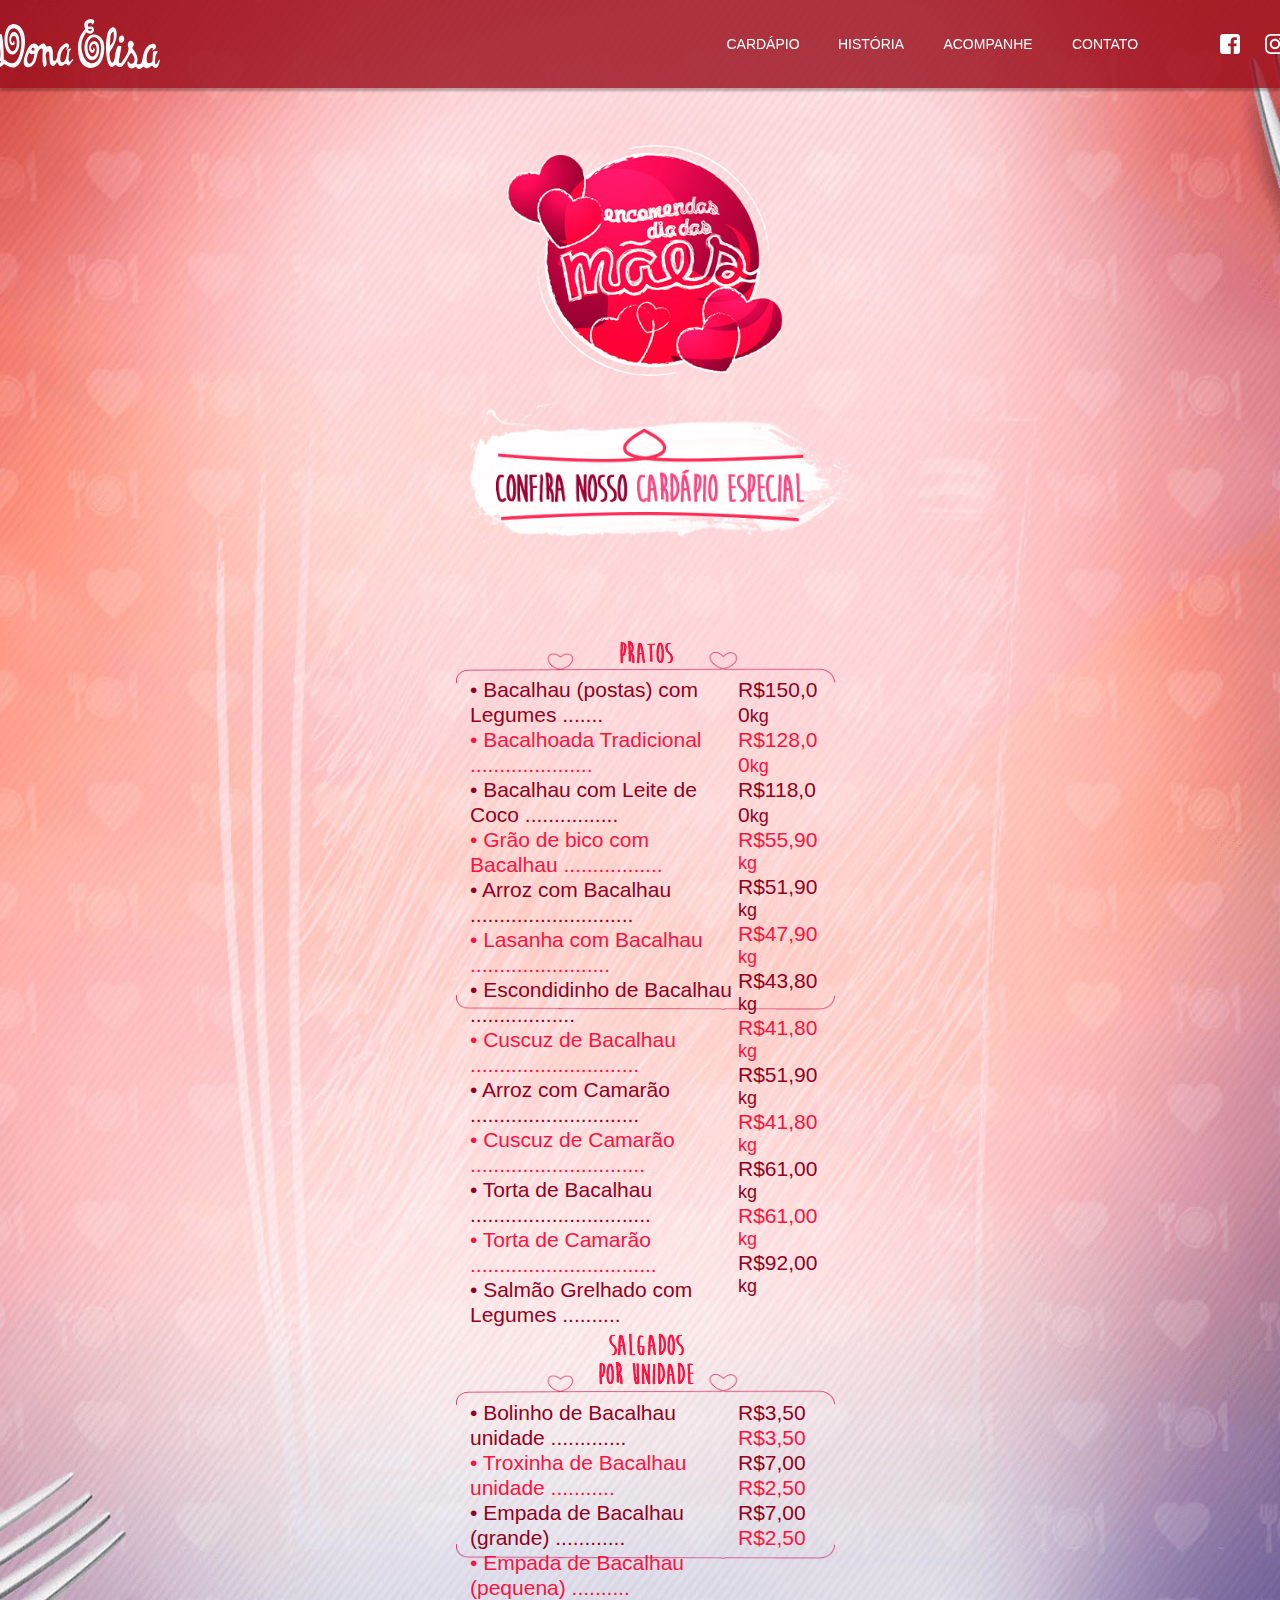
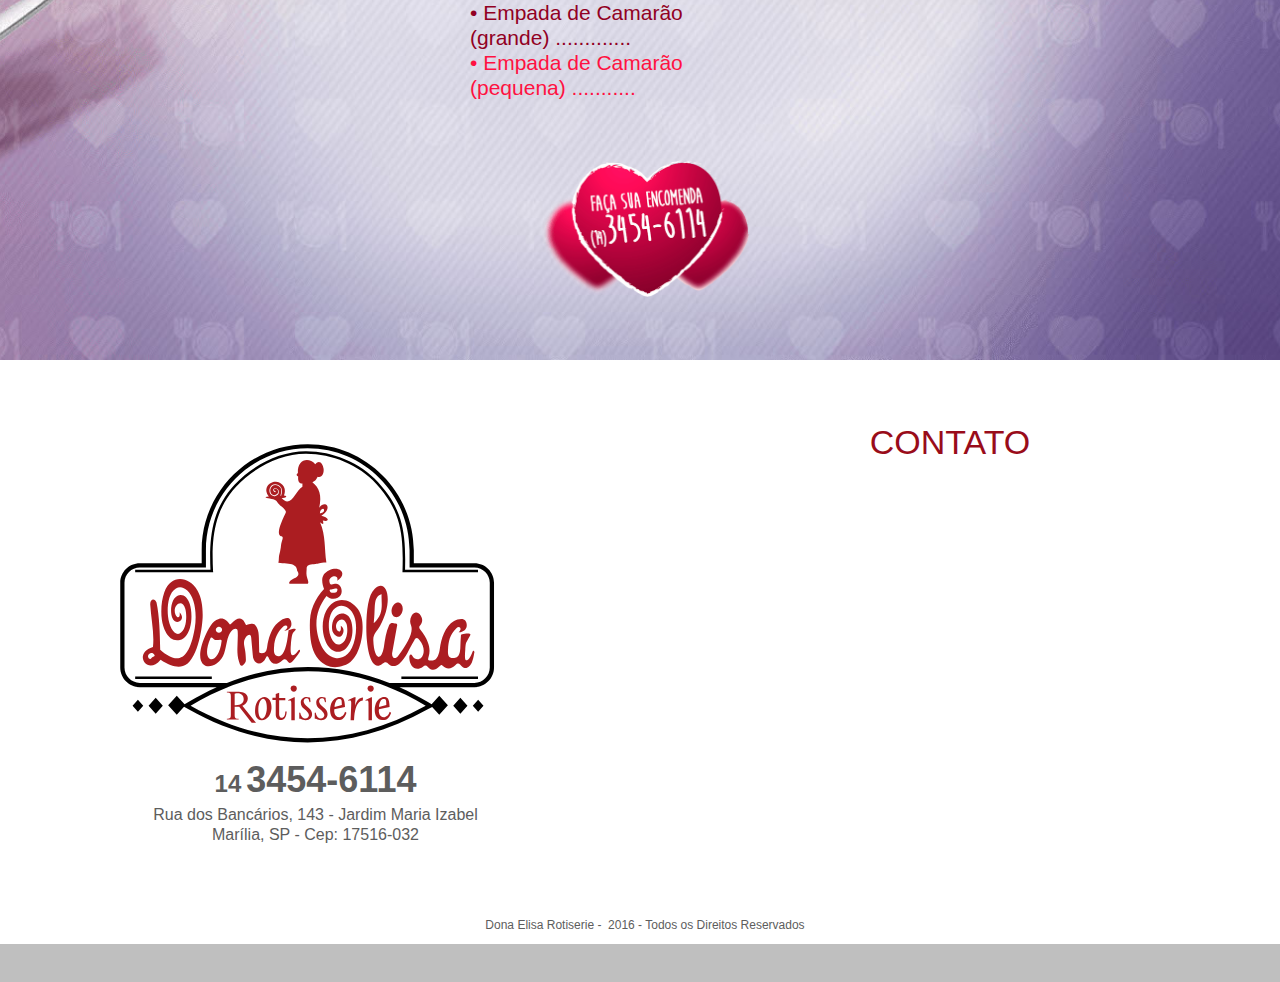
<file: dia-das-maes.html>
<!DOCTYPE html>
<html class="nojs html css_verticalspacer" lang="pt-BR">
 <head>

  <meta http-equiv="Content-type" content="text/html;charset=UTF-8"/>
  <meta name="description" content="Dona Elisa Rotisserie São 25 anos de qualidade, confiança, e respeito por tudo que fazemos."/>
  <meta name="keywords" content="Restaurante em Marília, Dona Elisa, Comida em Marília SP, Restaurantes em Marília SP, Comida Caseira em Marília, Comida Caseira, Refeição, Refeição em Marília SP, Prato feito em Marília SP, Prato Feito, Comer bem, Jantar em Marília, Almoço em Marília SP."/>
  <meta name="generator" content="2018.0.0.379"/>
  
  <script type="text/javascript">
   // Update the 'nojs'/'js' class on the html node
document.documentElement.className = document.documentElement.className.replace(/\bnojs\b/g, 'js');

// Check that all required assets are uploaded and up-to-date
if(typeof Muse == "undefined") window.Muse = {}; window.Muse.assets = {"required":["museutils.js", "museconfig.js", "jquery.watch.js", "jquery.musepolyfill.bgsize.js", "require.js", "dia-das-maes.css"], "outOfDate":[]};
</script>
  
  <link rel="shortcut icon" href="images/a-master-dia-das-maes-favicon.ico?crc=3997014957"/>
  <title>Dia das Mães</title>
  <!-- CSS -->
  <link rel="stylesheet" type="text/css" href="css/site_global.css?crc=444006867"/>
  <link rel="stylesheet" type="text/css" href="css/master_a-master-dia-das-maes.css?crc=3782872603"/>
  <link rel="stylesheet" type="text/css" href="css/dia-das-maes.css?crc=19149759" id="pagesheet"/>
  <!-- IE-only CSS -->
  <!--[if lt IE 9]>
  <link rel="stylesheet" type="text/css" href="css/iefonts_dia-das-maes.css?crc=3952406610"/>
  <![endif]-->
  <!-- Other scripts -->
  <script type="text/javascript">
   var __adobewebfontsappname__ = "muse";
</script>
  <!-- JS includes -->
  <script src="https://webfonts.creativecloud.com/bebas-neue:n4:default;asap:n7,n4:default.js" type="text/javascript"></script>
   </head>
 <body>

  <div class="clearfix" id="page"><!-- group -->
   <a class="anchor_item grpelem" id="home"></a>
   <div class="clearfix grpelem" id="pu9786"><!-- column -->
    <div class="browser_width colelem" id="u9786-bw">
     <div class="museBGSize" id="u9786"><!-- column -->
      <div class="clearfix" id="u9786_align_to_page">
       <div class="clip_frame colelem" id="u9812"><!-- image -->
        <img class="block" id="u9812_img" src="images/selo.png?crc=522044240" alt="" width="276" height="231"/>
       </div>
       <div class="clip_frame colelem" id="u9797"><!-- image -->
        <img class="block" id="u9797_img" src="images/confira-nosso-cardapio.png?crc=4108288767" alt="" width="400" height="194"/>
       </div>
       <div class="clearfix colelem" id="pu9872-4"><!-- group -->
        <img class="grpelem" id="u9872-4" alt="pratos" width="268" height="40" src="images/u9872-4.png?crc=4122218094"/><!-- rasterized frame -->
        <div class="clip_frame grpelem" id="u9882"><!-- image -->
         <img class="block" id="u9882_img" src="images/vector%20smart%20object.png?crc=4123056062" alt="" width="379" height="31"/>
        </div>
       </div>
       <div class="clearfix colelem" id="pu9892"><!-- group -->
        <div class="clip_frame grpelem" id="u9892"><!-- image -->
         <img class="block" id="u9892_img" src="images/vector%20smart%20object%20copy.png?crc=365145469" alt="" width="379" height="15"/>
        </div>
        <div class="clearfix grpelem" id="u9830-28"><!-- content -->
         <p id="u9830-2">• Bacalhau (postas) com&nbsp; Legumes .......</p>
         <p id="u9830-4">• Bacalhoada Tradicional .....................</p>
         <p id="u9830-6">• Bacalhau com Leite de Coco ................</p>
         <p id="u9830-8">• Grão de bico com Bacalhau .................</p>
         <p id="u9830-10">• Arroz com Bacalhau ............................</p>
         <p id="u9830-12">• Lasanha com Bacalhau ........................</p>
         <p id="u9830-14">• Escondidinho de Bacalhau ..................</p>
         <p id="u9830-16">• Cuscuz de Bacalhau .............................</p>
         <p id="u9830-18">• Arroz com Camarão .............................</p>
         <p id="u9830-20">• Cuscuz de Camarão ..............................</p>
         <p id="u9830-22">• Torta de Bacalhau ...............................</p>
         <p id="u9830-24">• Torta de Camarão ................................</p>
         <p id="u9830-26">• Salmão Grelhado com Legumes ..........</p>
        </div>
        <div class="clearfix grpelem" id="u9842-41"><!-- content -->
         <p id="u9842-3"><span id="u9842">R$150,00</span><span id="u9842-2">kg</span></p>
         <p id="u9842-6"><span id="u9842-4">R$128,00</span><span id="u9842-5">kg</span></p>
         <p id="u9842-9"><span id="u9842-7">R$118,00</span><span id="u9842-8">kg</span></p>
         <p id="u9842-12"><span id="u9842-10">R$55,90</span><span id="u9842-11">kg</span></p>
         <p id="u9842-15"><span id="u9842-13">R$51,90</span><span id="u9842-14">kg</span></p>
         <p id="u9842-18"><span id="u9842-16">R$47,90</span><span id="u9842-17">kg</span></p>
         <p id="u9842-21"><span id="u9842-19">R$43,80</span><span id="u9842-20">kg</span></p>
         <p id="u9842-24"><span id="u9842-22">R$41,80</span><span id="u9842-23">kg</span></p>
         <p id="u9842-27"><span id="u9842-25">R$51,90</span><span id="u9842-26">kg</span></p>
         <p id="u9842-30"><span id="u9842-28">R$41,80</span><span id="u9842-29">kg</span></p>
         <p id="u9842-33"><span id="u9842-31">R$61,00</span><span id="u9842-32">kg</span></p>
         <p id="u9842-36"><span id="u9842-34">R$61,00</span><span id="u9842-35">kg</span></p>
         <p id="u9842-39"><span id="u9842-37">R$92,00</span><span id="u9842-38">kg</span></p>
        </div>
       </div>
       <div class="clearfix colelem" id="pu9912-6"><!-- group -->
        <img class="grpelem" id="u9912-6" alt="salgados por unidade" width="268" height="65" src="images/u9912-6.png?crc=407479632"/><!-- rasterized frame -->
        <div class="clip_frame grpelem" id="u9915"><!-- image -->
         <img class="block" id="u9915_img" src="images/vector%20smart%20object.png?crc=4123056062" alt="" width="379" height="31"/>
        </div>
       </div>
       <div class="clearfix colelem" id="pu9863-14"><!-- group -->
        <div class="clearfix grpelem" id="u9863-14"><!-- content -->
         <p id="u9863-2">• Bolinho de Bacalhau unidade .............</p>
         <p id="u9863-4">• Troxinha de Bacalhau unidade ...........</p>
         <p id="u9863-6">• Empada de Bacalhau (grande) ............</p>
         <p id="u9863-8">• Empada de Bacalhau (pequena) ..........</p>
         <p id="u9863-10">• Empada de Camarão (grande) .............</p>
         <p id="u9863-12">• Empada de Camarão (pequena) ...........</p>
        </div>
        <div class="clearfix grpelem" id="u9866-14"><!-- content -->
         <p id="u9866-2">R$3,50</p>
         <p id="u9866-4">R$3,50</p>
         <p id="u9866-6">R$7,00</p>
         <p id="u9866-8">R$2,50</p>
         <p id="u9866-10">R$7,00</p>
         <p id="u9866-12">R$2,50</p>
        </div>
        <div class="clip_frame grpelem" id="u9922"><!-- image -->
         <img class="block" id="u9922_img" src="images/vector%20smart%20object%20copy.png?crc=365145469" alt="" width="379" height="15"/>
        </div>
       </div>
       <div class="clip_frame colelem" id="u9805"><!-- image -->
        <img class="block" id="u9805_img" src="images/coracao-telefone.png?crc=24233648" alt="" width="210" height="137"/>
       </div>
      </div>
     </div>
    </div>
    <div class="clearfix colelem" id="pu9783"><!-- group -->
     <div class="browser_width grpelem" id="u9783-bw">
      <div id="u9783"><!-- group -->
       <div class="clearfix" id="u9783_align_to_page">
        <div class="clearfix grpelem" id="pu9315"><!-- column -->
         <div class="clip_frame colelem" id="u9315"><!-- svg -->
          <img class="svg" id="u9316" src="images/delisa.svg?crc=4180137361" width="388" height="388" alt="" data-mu-svgfallback="images/delisa_poster_.png?crc=14639774"/>
         </div>
         <div class="clearfix colelem" id="u9030-10"><!-- content -->
          <p id="u9030-4"><span id="u9030">14</span><span id="u9030-2"> </span><span id="u9030-3">3454-6114</span></p>
          <p id="u9030-6">Rua dos Bancários, 143 - Jardim Maria Izabel</p>
          <p id="u9030-8">Marília, SP - Cep: 17516-032</p>
         </div>
        </div>
        <a class="nonblock nontext clip_frame grpelem" id="u9093" href="http://mustache.com.br"><!-- image --><img class="block" id="u9093_img" src="images/_mustache_rodape_site_b.png?crc=5940032" alt="" title="Desenvolvido por Mustache" width="35" height="14"/></a>
        <div class="clearfix grpelem" id="pu9034-4"><!-- column -->
         <div class="clearfix colelem" id="u9034-4"><!-- content -->
          <p>CONTATO</p>
         </div>
         <div class="colelem" id="u9029"><!-- custom html -->
          <script type="text/javascript" src="https://form.jotformz.com/jsform/62014404210637"></script>
         </div>
        </div>
       </div>
      </div>
     </div>
     <div class="browser_width grpelem" id="u9317-5-bw">
      <div class="clearfix" id="u9317-5"><!-- content -->
       <p id="u9317">&nbsp;</p>
       <p id="u9317-3">Dona Elisa Rotiserie -&nbsp; 2016 - Todos os Direitos Reservados</p>
      </div>
     </div>
    </div>
   </div>
   <div class="clearfix grpelem" id="pu9014"><!-- group -->
    <div class="browser_width" id="u9014-bw">
     <div class="shadow" id="u9014"><!-- simple frame --></div>
    </div>
    <a class="nonblock nontext clearfix" id="u9262-4" href="index.html#cardapio" title="Cardápio"><!-- content --><p>CARDÁPIO</p></a>
    <a class="nonblock nontext clearfix" id="u9015-4" href="index.html#historia"><!-- content --><p>HISTÓRIA</p></a>
    <a class="nonblock nontext clearfix" id="u9325-4" href="index.html#contato" title="Contato"><!-- content --><p>CONTATO</p></a>
    <a class="nonblock nontext clearfix" id="u9025-4" href="index.html#acompanhe"><!-- content --><p>ACOMPANHE</p></a>
    <a class="nonblock nontext clip_frame" id="u9021" href="https://www.facebook.com/donaelisarotisserie" target="_blank"><!-- svg --><img class="svg" id="u9022" src="images/pasted-svg-803x80.svg?crc=3941394933" width="20" height="20" alt="" title="Facebook" data-mu-svgfallback="images/pasted%20svg%20803x80_poster_.png?crc=379642923"/></a>
    <a class="nonblock nontext clip_frame" id="u9260" href="https://www.instagram.com/donaelisamarilia" target="_blank"><!-- svg --><img class="svg" id="u9261" src="images/pasted-svg-81986x81.svg?crc=3776193992" width="20" height="20" alt="" title="Instagram" data-mu-svgfallback="images/pasted%20svg%2081986x81_poster_.png?crc=4128214048"/></a>
    <a class="nonblock nontext clip_frame" id="u9035" href="index.html"><!-- svg --><img class="svg" id="u9036" src="images/pasted-svg-298831x90.svg?crc=87658142" width="165" height="50" alt="" data-mu-svgfallback="images/pasted%20svg%20298831x90_poster_.png?crc=4164059942"/></a>
   </div>
   <div class="verticalspacer" data-offset-top="0" data-content-above-spacer="2186" data-content-below-spacer="0"></div>
   <div class="browser_width grpelem" id="u9308-bw">
    <div id="u9308"><!-- simple frame --></div>
   </div>
  </div>
  <!-- Other scripts -->
  <script type="text/javascript">
   // Decide weather to suppress missing file error or not based on preference setting
var suppressMissingFileError = false
</script>
  <script type="text/javascript">
   window.Muse.assets.check=function(d){if(!window.Muse.assets.checked){window.Muse.assets.checked=!0;var b={},c=function(a,b){if(window.getComputedStyle){var c=window.getComputedStyle(a,null);return c&&c.getPropertyValue(b)||c&&c[b]||""}if(document.documentElement.currentStyle)return(c=a.currentStyle)&&c[b]||a.style&&a.style[b]||"";return""},a=function(a){if(a.match(/^rgb/))return a=a.replace(/\s+/g,"").match(/([\d\,]+)/gi)[0].split(","),(parseInt(a[0])<<16)+(parseInt(a[1])<<8)+parseInt(a[2]);if(a.match(/^\#/))return parseInt(a.substr(1),
16);return 0},g=function(g){for(var f=document.getElementsByTagName("link"),h=0;h<f.length;h++)if("text/css"==f[h].type){var i=(f[h].href||"").match(/\/?css\/([\w\-]+\.css)\?crc=(\d+)/);if(!i||!i[1]||!i[2])break;b[i[1]]=i[2]}f=document.createElement("div");f.className="version";f.style.cssText="display:none; width:1px; height:1px;";document.getElementsByTagName("body")[0].appendChild(f);for(h=0;h<Muse.assets.required.length;){var i=Muse.assets.required[h],l=i.match(/([\w\-\.]+)\.(\w+)$/),k=l&&l[1]?
l[1]:null,l=l&&l[2]?l[2]:null;switch(l.toLowerCase()){case "css":k=k.replace(/\W/gi,"_").replace(/^([^a-z])/gi,"_$1");f.className+=" "+k;k=a(c(f,"color"));l=a(c(f,"backgroundColor"));k!=0||l!=0?(Muse.assets.required.splice(h,1),"undefined"!=typeof b[i]&&(k!=b[i]>>>24||l!=(b[i]&16777215))&&Muse.assets.outOfDate.push(i)):h++;f.className="version";break;case "js":h++;break;default:throw Error("Unsupported file type: "+l);}}d?d().jquery!="1.8.3"&&Muse.assets.outOfDate.push("jquery-1.8.3.min.js"):Muse.assets.required.push("jquery-1.8.3.min.js");
f.parentNode.removeChild(f);if(Muse.assets.outOfDate.length||Muse.assets.required.length)f="Some files on the server may be missing or incorrect. Clear browser cache and try again. If the problem persists please contact website author.",g&&Muse.assets.outOfDate.length&&(f+="\nOut of date: "+Muse.assets.outOfDate.join(",")),g&&Muse.assets.required.length&&(f+="\nMissing: "+Muse.assets.required.join(",")),suppressMissingFileError?(f+="\nUse SuppressMissingFileError key in AppPrefs.xml to show missing file error pop up.",console.log(f)):alert(f)};location&&location.search&&location.search.match&&location.search.match(/muse_debug/gi)?
setTimeout(function(){g(!0)},5E3):g()}};
var muse_init=function(){require.config({baseUrl:""});require(["jquery","museutils","whatinput","jquery.musepolyfill.bgsize","jquery.watch"],function(d){var $ = d;$(document).ready(function(){try{
window.Muse.assets.check($);/* body */
Muse.Utils.transformMarkupToFixBrowserProblemsPreInit();/* body */
Muse.Utils.prepHyperlinks(true);/* body */
Muse.Utils.resizeHeight('.browser_width');/* resize height */
Muse.Utils.requestAnimationFrame(function() { $('body').addClass('initialized'); });/* mark body as initialized */
Muse.Utils.makeButtonsVisibleAfterSettingMinWidth();/* body */
Muse.Utils.fullPage('#page');/* 100% height page */
Muse.Utils.showWidgetsWhenReady();/* body */
Muse.Utils.transformMarkupToFixBrowserProblems();/* body */
}catch(b){if(b&&"function"==typeof b.notify?b.notify():Muse.Assert.fail("Error calling selector function: "+b),false)throw b;}})})};

</script>
  <!-- RequireJS script -->
  <script src="scripts/require.js?crc=4157109226" type="text/javascript" async data-main="scripts/museconfig.js?crc=4153641093" onload="if (requirejs) requirejs.onError = function(requireType, requireModule) { if (requireType && requireType.toString && requireType.toString().indexOf && 0 <= requireType.toString().indexOf('#scripterror')) window.Muse.assets.check(); }" onerror="window.Muse.assets.check();"></script>
   </body>
</html>
</file>
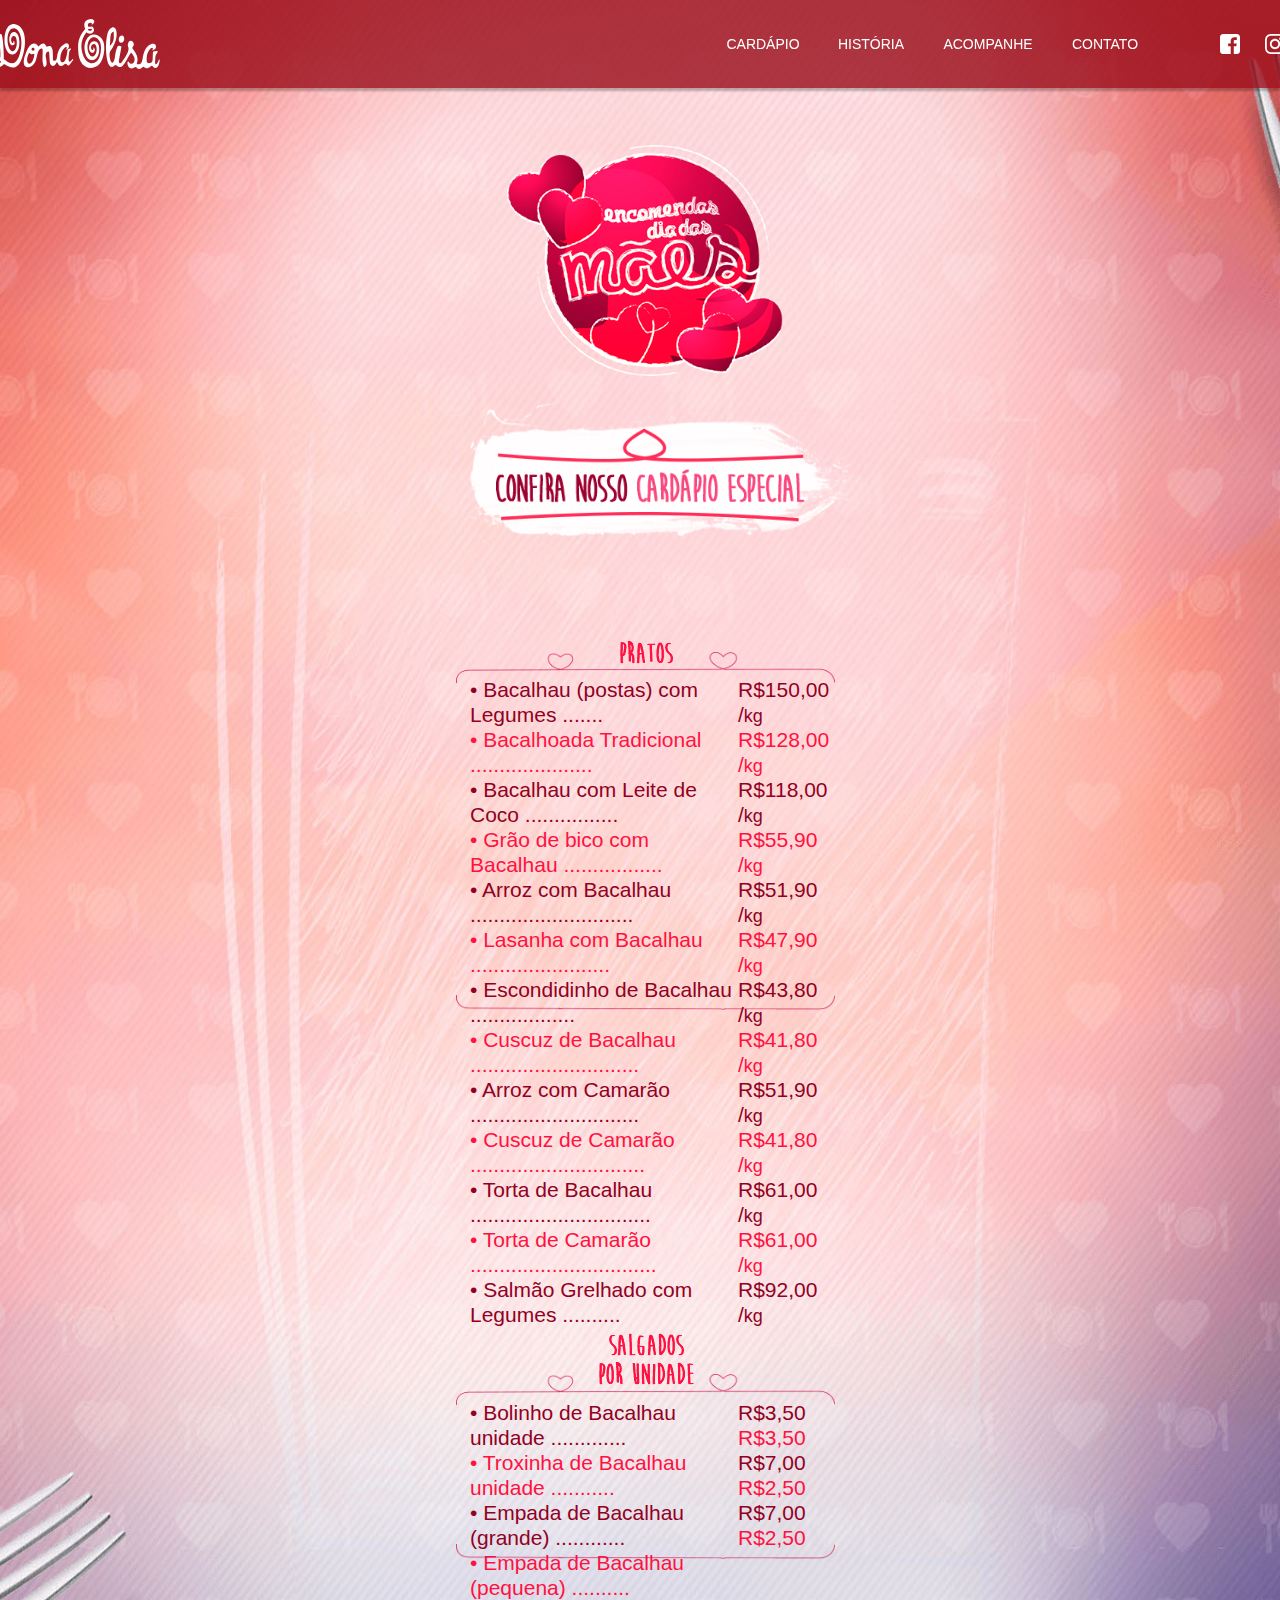
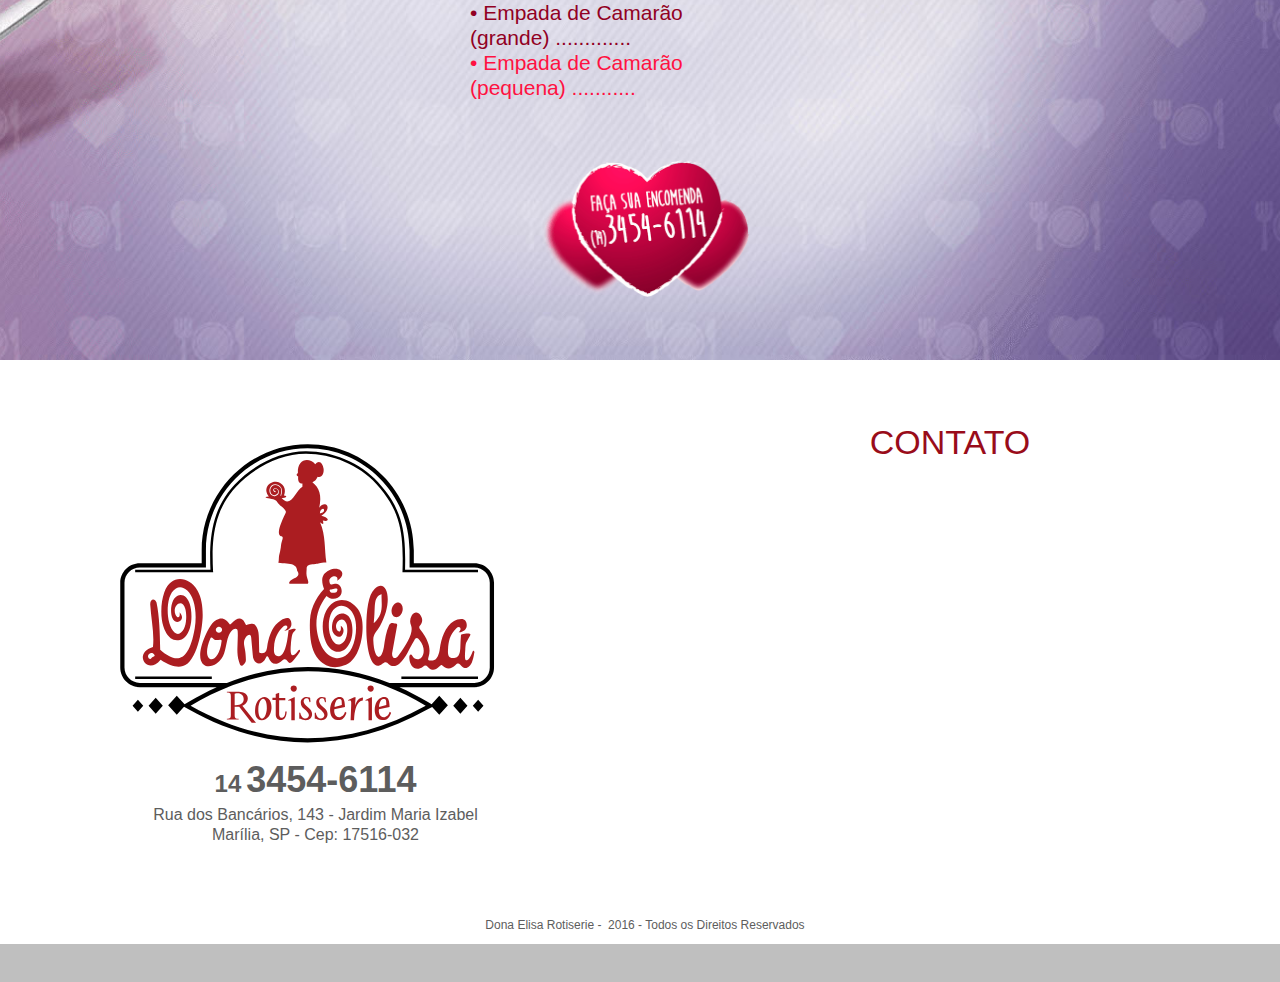
<file: diadasmaes.html>
<!DOCTYPE html>
<html class="nojs html css_verticalspacer" lang="pt-BR">
 <head>

  <meta http-equiv="Content-type" content="text/html;charset=UTF-8"/>
  <meta name="description" content="Dona Elisa Rotisserie São 25 anos de qualidade, confiança, e respeito por tudo que fazemos."/>
  <meta name="keywords" content="Restaurante em Marília, Dona Elisa, Comida em Marília SP, Restaurantes em Marília SP, Comida Caseira em Marília, Comida Caseira, Refeição, Refeição em Marília SP, Prato feito em Marília SP, Prato Feito, Comer bem, Jantar em Marília, Almoço em Marília SP."/>
  <meta name="generator" content="2018.0.0.379"/>
  
  <script type="text/javascript">
   // Update the 'nojs'/'js' class on the html node
document.documentElement.className = document.documentElement.className.replace(/\bnojs\b/g, 'js');

// Check that all required assets are uploaded and up-to-date
if(typeof Muse == "undefined") window.Muse = {}; window.Muse.assets = {"required":["museutils.js", "museconfig.js", "jquery.musepolyfill.bgsize.js", "jquery.watch.js", "require.js", "diadasmaes.css"], "outOfDate":[]};
</script>
  
  <link rel="shortcut icon" href="images/a-master-dia-das-maes-favicon.ico?crc=3997014957"/>
  <title>Dia das Mães</title>
  <!-- CSS -->
  <link rel="stylesheet" type="text/css" href="css/site_global.css?crc=444006867"/>
  <link rel="stylesheet" type="text/css" href="css/master_a-master-dia-das-maes.css?crc=3957348161"/>
  <link rel="stylesheet" type="text/css" href="css/diadasmaes.css?crc=314017743" id="pagesheet"/>
  <!-- IE-only CSS -->
  <!--[if lt IE 9]>
  <link rel="stylesheet" type="text/css" href="css/iefonts_diadasmaes.css?crc=3952406610"/>
  <![endif]-->
  <!-- Other scripts -->
  <script type="text/javascript">
   var __adobewebfontsappname__ = "muse";
</script>
  <!-- JS includes -->
  <script src="https://webfonts.creativecloud.com/asap:n7,n4:default;bebas-neue:n4:default.js" type="text/javascript"></script>
   </head>
 <body>

  <div class="clearfix" id="page"><!-- group -->
   <a class="anchor_item grpelem" id="home"></a>
   <div class="clearfix grpelem" id="pu9786"><!-- column -->
    <div class="browser_width colelem" id="u9786-bw">
     <div class="museBGSize" id="u9786"><!-- column -->
      <div class="clearfix" id="u9786_align_to_page">
       <div class="clip_frame colelem" id="u9812"><!-- image -->
        <img class="block" id="u9812_img" src="images/selo.png?crc=522044240" alt="" width="276" height="231"/>
       </div>
       <div class="clip_frame colelem" id="u9797"><!-- image -->
        <img class="block" id="u9797_img" src="images/confira-nosso-cardapio.png?crc=4108288767" alt="" width="400" height="194"/>
       </div>
       <div class="clearfix colelem" id="pu9872-4"><!-- group -->
        <img class="grpelem" id="u9872-4" alt="pratos" width="268" height="40" src="images/u9872-4.png?crc=4122218094"/><!-- rasterized frame -->
        <div class="clip_frame grpelem" id="u9882"><!-- image -->
         <img class="block" id="u9882_img" src="images/vector%20smart%20object.png?crc=4123056062" alt="" width="379" height="31"/>
        </div>
       </div>
       <div class="clearfix colelem" id="pu9892"><!-- group -->
        <div class="clip_frame grpelem" id="u9892"><!-- image -->
         <img class="block" id="u9892_img" src="images/vector%20smart%20object%20copy.png?crc=365145469" alt="" width="379" height="15"/>
        </div>
        <div class="clearfix grpelem" id="u9830-28"><!-- content -->
         <p id="u9830-2">• Bacalhau (postas) com&nbsp; Legumes .......</p>
         <p id="u9830-4">• Bacalhoada Tradicional .....................</p>
         <p id="u9830-6">• Bacalhau com Leite de Coco ................</p>
         <p id="u9830-8">• Grão de bico com Bacalhau .................</p>
         <p id="u9830-10">• Arroz com Bacalhau ............................</p>
         <p id="u9830-12">• Lasanha com Bacalhau ........................</p>
         <p id="u9830-14">• Escondidinho de Bacalhau ..................</p>
         <p id="u9830-16">• Cuscuz de Bacalhau .............................</p>
         <p id="u9830-18">• Arroz com Camarão .............................</p>
         <p id="u9830-20">• Cuscuz de Camarão ..............................</p>
         <p id="u9830-22">• Torta de Bacalhau ...............................</p>
         <p id="u9830-24">• Torta de Camarão ................................</p>
         <p id="u9830-26">• Salmão Grelhado com Legumes ..........</p>
        </div>
        <div class="clearfix grpelem" id="u9842-41"><!-- content -->
         <p id="u9842-3"><span id="u9842">R$150,00 /</span><span id="u9842-2">kg</span></p>
         <p id="u9842-6"><span id="u9842-4">R$128,00 /</span><span id="u9842-5">kg</span></p>
         <p id="u9842-9"><span id="u9842-7">R$118,00 /</span><span id="u9842-8">kg</span></p>
         <p id="u9842-12"><span id="u9842-10">R$55,90 /</span><span id="u9842-11">kg</span></p>
         <p id="u9842-15"><span id="u9842-13">R$51,90 /</span><span id="u9842-14">kg</span></p>
         <p id="u9842-18"><span id="u9842-16">R$47,90 /</span><span id="u9842-17">kg</span></p>
         <p id="u9842-21"><span id="u9842-19">R$43,80 /</span><span id="u9842-20">kg</span></p>
         <p id="u9842-24"><span id="u9842-22">R$41,80 /</span><span id="u9842-23">kg</span></p>
         <p id="u9842-27"><span id="u9842-25">R$51,90 /</span><span id="u9842-26">kg</span></p>
         <p id="u9842-30"><span id="u9842-28">R$41,80 /</span><span id="u9842-29">kg</span></p>
         <p id="u9842-33"><span id="u9842-31">R$61,00 /</span><span id="u9842-32">kg</span></p>
         <p id="u9842-36"><span id="u9842-34">R$61,00 /</span><span id="u9842-35">kg</span></p>
         <p id="u9842-39"><span id="u9842-37">R$92,00 /</span><span id="u9842-38">kg</span></p>
        </div>
       </div>
       <div class="clearfix colelem" id="pu9912-6"><!-- group -->
        <img class="grpelem" id="u9912-6" alt="salgados por unidade" width="268" height="65" src="images/u9912-6.png?crc=407479632"/><!-- rasterized frame -->
        <div class="clip_frame grpelem" id="u9915"><!-- image -->
         <img class="block" id="u9915_img" src="images/vector%20smart%20object.png?crc=4123056062" alt="" width="379" height="31"/>
        </div>
       </div>
       <div class="clearfix colelem" id="pu9863-14"><!-- group -->
        <div class="clearfix grpelem" id="u9863-14"><!-- content -->
         <p id="u9863-2">• Bolinho de Bacalhau unidade .............</p>
         <p id="u9863-4">• Troxinha de Bacalhau unidade ...........</p>
         <p id="u9863-6">• Empada de Bacalhau (grande) ............</p>
         <p id="u9863-8">• Empada de Bacalhau (pequena) ..........</p>
         <p id="u9863-10">• Empada de Camarão (grande) .............</p>
         <p id="u9863-12">• Empada de Camarão (pequena) ...........</p>
        </div>
        <div class="clearfix grpelem" id="u9866-14"><!-- content -->
         <p id="u9866-2">R$3,50</p>
         <p id="u9866-4">R$3,50</p>
         <p id="u9866-6">R$7,00</p>
         <p id="u9866-8">R$2,50</p>
         <p id="u9866-10">R$7,00</p>
         <p id="u9866-12">R$2,50</p>
        </div>
        <div class="clip_frame grpelem" id="u9922"><!-- image -->
         <img class="block" id="u9922_img" src="images/vector%20smart%20object%20copy.png?crc=365145469" alt="" width="379" height="15"/>
        </div>
       </div>
       <div class="clip_frame colelem" id="u9805"><!-- image -->
        <img class="block" id="u9805_img" src="images/coracao-telefone.png?crc=24233648" alt="" width="210" height="137"/>
       </div>
      </div>
     </div>
    </div>
    <div class="clearfix colelem" id="pu9783"><!-- group -->
     <div class="browser_width grpelem" id="u9783-bw">
      <div id="u9783"><!-- group -->
       <div class="clearfix" id="u9783_align_to_page">
        <div class="clearfix grpelem" id="pu9315"><!-- column -->
         <div class="clip_frame colelem" id="u9315"><!-- svg -->
          <img class="svg" id="u9316" src="images/delisa.svg?crc=4180137361" width="388" height="388" alt="" data-mu-svgfallback="images/delisa_poster_.png?crc=14639774"/>
         </div>
         <div class="clearfix colelem" id="u9030-10"><!-- content -->
          <p id="u9030-4"><span id="u9030">14</span><span id="u9030-2"> </span><span id="u9030-3">3454-6114</span></p>
          <p id="u9030-6">Rua dos Bancários, 143 - Jardim Maria Izabel</p>
          <p id="u9030-8">Marília, SP - Cep: 17516-032</p>
         </div>
        </div>
        <a class="nonblock nontext clip_frame grpelem" id="u9093" href="http://mustache.com.br"><!-- image --><img class="block" id="u9093_img" src="images/_mustache_rodape_site_b.png?crc=5940032" alt="" title="Desenvolvido por Mustache" width="35" height="14"/></a>
        <div class="clearfix grpelem" id="pu9034-4"><!-- column -->
         <div class="clearfix colelem" id="u9034-4"><!-- content -->
          <p>CONTATO</p>
         </div>
         <div class="colelem" id="u9029"><!-- custom html -->
          <script type="text/javascript" src="https://form.jotformz.com/jsform/62014404210637"></script>
         </div>
        </div>
       </div>
      </div>
     </div>
     <div class="browser_width grpelem" id="u9317-5-bw">
      <div class="clearfix" id="u9317-5"><!-- content -->
       <p id="u9317">&nbsp;</p>
       <p id="u9317-3">Dona Elisa Rotiserie -&nbsp; 2016 - Todos os Direitos Reservados</p>
      </div>
     </div>
    </div>
   </div>
   <div class="clearfix grpelem" id="pu9014"><!-- group -->
    <div class="browser_width" id="u9014-bw">
     <div class="shadow" id="u9014"><!-- simple frame --></div>
    </div>
    <a class="nonblock nontext clearfix" id="u9262-4" href="index.html#cardapio" title="Cardápio"><!-- content --><p>CARDÁPIO</p></a>
    <a class="nonblock nontext clearfix" id="u9015-4" href="index.html#historia"><!-- content --><p>HISTÓRIA</p></a>
    <a class="nonblock nontext clearfix" id="u9325-4" href="index.html#contato" title="Contato"><!-- content --><p>CONTATO</p></a>
    <a class="nonblock nontext clearfix" id="u9025-4" href="index.html#acompanhe"><!-- content --><p>ACOMPANHE</p></a>
    <a class="nonblock nontext clip_frame" id="u9021" href="https://www.facebook.com/donaelisarotisserie" target="_blank"><!-- svg --><img class="svg" id="u9022" src="images/pasted-svg-803x80.svg?crc=3941394933" width="20" height="20" alt="" title="Facebook" data-mu-svgfallback="images/pasted%20svg%20803x80_poster_.png?crc=379642923"/></a>
    <a class="nonblock nontext clip_frame" id="u9260" href="https://www.instagram.com/donaelisamarilia" target="_blank"><!-- svg --><img class="svg" id="u9261" src="images/pasted-svg-81986x81.svg?crc=3776193992" width="20" height="20" alt="" title="Instagram" data-mu-svgfallback="images/pasted%20svg%2081986x81_poster_.png?crc=4128214048"/></a>
    <a class="nonblock nontext clip_frame" id="u9035" href="index.html"><!-- svg --><img class="svg" id="u9036" src="images/pasted-svg-298831x90.svg?crc=87658142" width="165" height="50" alt="" data-mu-svgfallback="images/pasted%20svg%20298831x90_poster_.png?crc=4164059942"/></a>
   </div>
   <div class="verticalspacer" data-offset-top="0" data-content-above-spacer="2186" data-content-below-spacer="0"></div>
   <div class="browser_width grpelem" id="u9308-bw">
    <div id="u9308"><!-- simple frame --></div>
   </div>
  </div>
  <!-- Other scripts -->
  <script type="text/javascript">
   // Decide weather to suppress missing file error or not based on preference setting
var suppressMissingFileError = false
</script>
  <script type="text/javascript">
   window.Muse.assets.check=function(d){if(!window.Muse.assets.checked){window.Muse.assets.checked=!0;var b={},c=function(a,b){if(window.getComputedStyle){var c=window.getComputedStyle(a,null);return c&&c.getPropertyValue(b)||c&&c[b]||""}if(document.documentElement.currentStyle)return(c=a.currentStyle)&&c[b]||a.style&&a.style[b]||"";return""},a=function(a){if(a.match(/^rgb/))return a=a.replace(/\s+/g,"").match(/([\d\,]+)/gi)[0].split(","),(parseInt(a[0])<<16)+(parseInt(a[1])<<8)+parseInt(a[2]);if(a.match(/^\#/))return parseInt(a.substr(1),
16);return 0},g=function(g){for(var f=document.getElementsByTagName("link"),h=0;h<f.length;h++)if("text/css"==f[h].type){var i=(f[h].href||"").match(/\/?css\/([\w\-]+\.css)\?crc=(\d+)/);if(!i||!i[1]||!i[2])break;b[i[1]]=i[2]}f=document.createElement("div");f.className="version";f.style.cssText="display:none; width:1px; height:1px;";document.getElementsByTagName("body")[0].appendChild(f);for(h=0;h<Muse.assets.required.length;){var i=Muse.assets.required[h],l=i.match(/([\w\-\.]+)\.(\w+)$/),k=l&&l[1]?
l[1]:null,l=l&&l[2]?l[2]:null;switch(l.toLowerCase()){case "css":k=k.replace(/\W/gi,"_").replace(/^([^a-z])/gi,"_$1");f.className+=" "+k;k=a(c(f,"color"));l=a(c(f,"backgroundColor"));k!=0||l!=0?(Muse.assets.required.splice(h,1),"undefined"!=typeof b[i]&&(k!=b[i]>>>24||l!=(b[i]&16777215))&&Muse.assets.outOfDate.push(i)):h++;f.className="version";break;case "js":h++;break;default:throw Error("Unsupported file type: "+l);}}d?d().jquery!="1.8.3"&&Muse.assets.outOfDate.push("jquery-1.8.3.min.js"):Muse.assets.required.push("jquery-1.8.3.min.js");
f.parentNode.removeChild(f);if(Muse.assets.outOfDate.length||Muse.assets.required.length)f="Some files on the server may be missing or incorrect. Clear browser cache and try again. If the problem persists please contact website author.",g&&Muse.assets.outOfDate.length&&(f+="\nOut of date: "+Muse.assets.outOfDate.join(",")),g&&Muse.assets.required.length&&(f+="\nMissing: "+Muse.assets.required.join(",")),suppressMissingFileError?(f+="\nUse SuppressMissingFileError key in AppPrefs.xml to show missing file error pop up.",console.log(f)):alert(f)};location&&location.search&&location.search.match&&location.search.match(/muse_debug/gi)?
setTimeout(function(){g(!0)},5E3):g()}};
var muse_init=function(){require.config({baseUrl:""});require(["jquery","museutils","whatinput","jquery.musepolyfill.bgsize","jquery.watch"],function(d){var $ = d;$(document).ready(function(){try{
window.Muse.assets.check($);/* body */
Muse.Utils.transformMarkupToFixBrowserProblemsPreInit();/* body */
Muse.Utils.prepHyperlinks(true);/* body */
Muse.Utils.resizeHeight('.browser_width');/* resize height */
Muse.Utils.requestAnimationFrame(function() { $('body').addClass('initialized'); });/* mark body as initialized */
Muse.Utils.makeButtonsVisibleAfterSettingMinWidth();/* body */
Muse.Utils.fullPage('#page');/* 100% height page */
Muse.Utils.showWidgetsWhenReady();/* body */
Muse.Utils.transformMarkupToFixBrowserProblems();/* body */
}catch(b){if(b&&"function"==typeof b.notify?b.notify():Muse.Assert.fail("Error calling selector function: "+b),false)throw b;}})})};

</script>
  <!-- RequireJS script -->
  <script src="scripts/require.js?crc=4157109226" type="text/javascript" async data-main="scripts/museconfig.js?crc=4153641093" onload="if (requirejs) requirejs.onError = function(requireType, requireModule) { if (requireType && requireType.toString && requireType.toString().indexOf && 0 <= requireType.toString().indexOf('#scripterror')) window.Muse.assets.check(); }" onerror="window.Muse.assets.check();"></script>
   </body>
</html>
</file>
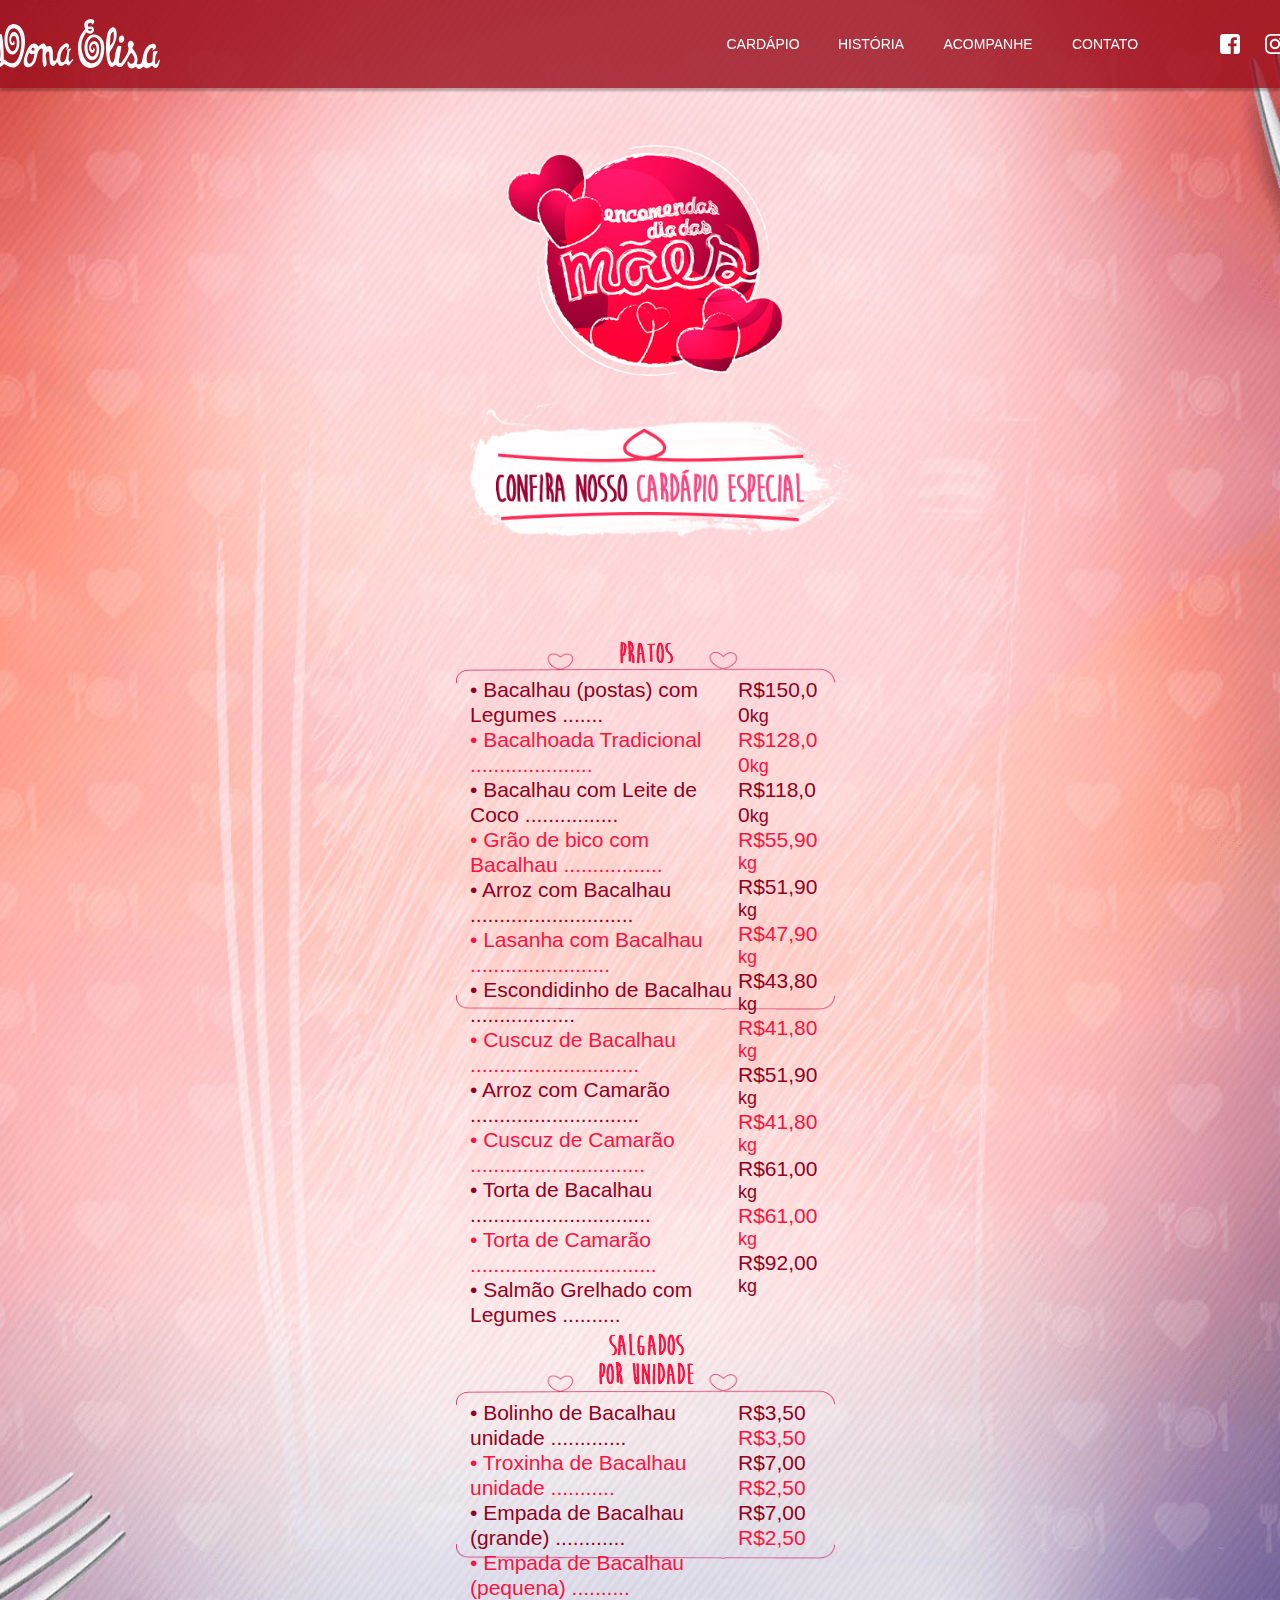
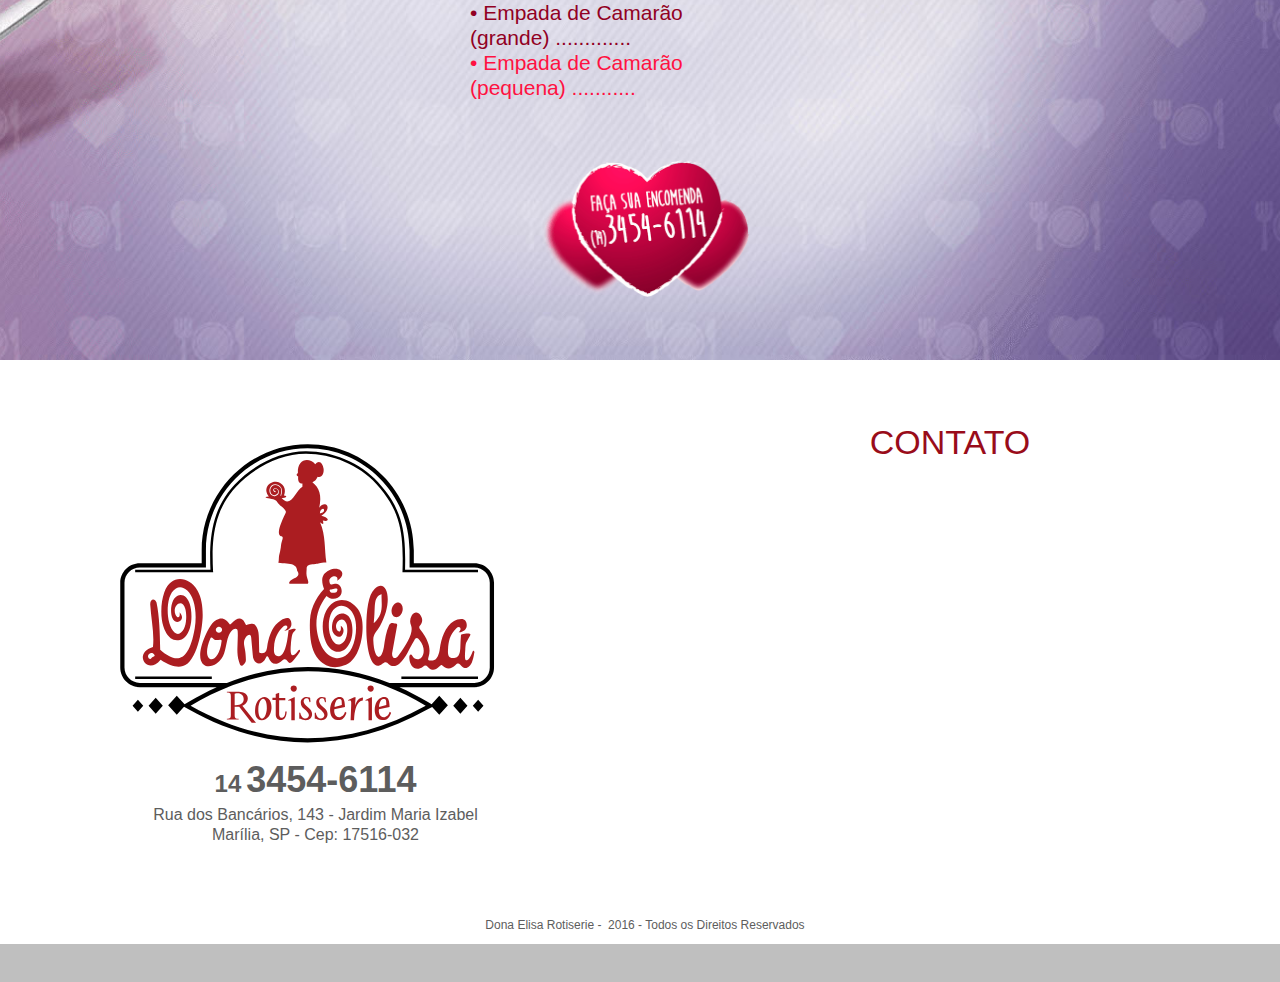
<file: dona-elisa-dia-das-maes.html>
<!DOCTYPE html>
<html class="nojs html css_verticalspacer" lang="pt-BR">
 <head>

  <meta http-equiv="Content-type" content="text/html;charset=UTF-8"/>
  <meta name="description" content="Dona Elisa Rotisserie São 25 anos de qualidade, confiança, e respeito por tudo que fazemos."/>
  <meta name="keywords" content="Restaurante em Marília, Dona Elisa, Comida em Marília SP, Restaurantes em Marília SP, Comida Caseira em Marília, Comida Caseira, Refeição, Refeição em Marília SP, Prato feito em Marília SP, Prato Feito, Comer bem, Jantar em Marília, Almoço em Marília SP."/>
  <meta name="generator" content="2018.0.0.379"/>
  
  <script type="text/javascript">
   // Update the 'nojs'/'js' class on the html node
document.documentElement.className = document.documentElement.className.replace(/\bnojs\b/g, 'js');

// Check that all required assets are uploaded and up-to-date
if(typeof Muse == "undefined") window.Muse = {}; window.Muse.assets = {"required":["museutils.js", "museconfig.js", "jquery.musepolyfill.bgsize.js", "jquery.watch.js", "require.js", "dona-elisa-dia-das-maes.css"], "outOfDate":[]};
</script>
  
  <link rel="shortcut icon" href="images/a-master-dia-das-maes-favicon.ico?crc=3997014957"/>
  <title>Dona Elisa | Dia das Mães</title>
  <!-- CSS -->
  <link rel="stylesheet" type="text/css" href="css/site_global.css?crc=444006867"/>
  <link rel="stylesheet" type="text/css" href="css/master_a-master-dia-das-maes.css?crc=3782872603"/>
  <link rel="stylesheet" type="text/css" href="css/dona-elisa-dia-das-maes.css?crc=19149759" id="pagesheet"/>
  <!-- IE-only CSS -->
  <!--[if lt IE 9]>
  <link rel="stylesheet" type="text/css" href="css/iefonts_dona-elisa-dia-das-maes.css?crc=3952406610"/>
  <![endif]-->
  <!-- Other scripts -->
  <script type="text/javascript">
   var __adobewebfontsappname__ = "muse";
</script>
  <!-- JS includes -->
  <script src="https://webfonts.creativecloud.com/bebas-neue:n4:default;asap:n7,n4:default.js" type="text/javascript"></script>
   </head>
 <body>

  <div class="clearfix" id="page"><!-- group -->
   <a class="anchor_item grpelem" id="home"></a>
   <div class="clearfix grpelem" id="pu9786"><!-- column -->
    <div class="browser_width colelem" id="u9786-bw">
     <div class="museBGSize" id="u9786"><!-- column -->
      <div class="clearfix" id="u9786_align_to_page">
       <div class="clip_frame colelem" id="u9812"><!-- image -->
        <img class="block" id="u9812_img" src="images/selo.png?crc=522044240" alt="" width="276" height="231"/>
       </div>
       <div class="clip_frame colelem" id="u9797"><!-- image -->
        <img class="block" id="u9797_img" src="images/confira-nosso-cardapio.png?crc=4108288767" alt="" width="400" height="194"/>
       </div>
       <div class="clearfix colelem" id="pu9872-4"><!-- group -->
        <img class="grpelem" id="u9872-4" alt="pratos" width="268" height="40" src="images/u9872-4.png?crc=4122218094"/><!-- rasterized frame -->
        <div class="clip_frame grpelem" id="u9882"><!-- image -->
         <img class="block" id="u9882_img" src="images/vector%20smart%20object.png?crc=4123056062" alt="" width="379" height="31"/>
        </div>
       </div>
       <div class="clearfix colelem" id="pu9892"><!-- group -->
        <div class="clip_frame grpelem" id="u9892"><!-- image -->
         <img class="block" id="u9892_img" src="images/vector%20smart%20object%20copy.png?crc=365145469" alt="" width="379" height="15"/>
        </div>
        <div class="clearfix grpelem" id="u9830-28"><!-- content -->
         <p id="u9830-2">• Bacalhau (postas) com&nbsp; Legumes .......</p>
         <p id="u9830-4">• Bacalhoada Tradicional .....................</p>
         <p id="u9830-6">• Bacalhau com Leite de Coco ................</p>
         <p id="u9830-8">• Grão de bico com Bacalhau .................</p>
         <p id="u9830-10">• Arroz com Bacalhau ............................</p>
         <p id="u9830-12">• Lasanha com Bacalhau ........................</p>
         <p id="u9830-14">• Escondidinho de Bacalhau ..................</p>
         <p id="u9830-16">• Cuscuz de Bacalhau .............................</p>
         <p id="u9830-18">• Arroz com Camarão .............................</p>
         <p id="u9830-20">• Cuscuz de Camarão ..............................</p>
         <p id="u9830-22">• Torta de Bacalhau ...............................</p>
         <p id="u9830-24">• Torta de Camarão ................................</p>
         <p id="u9830-26">• Salmão Grelhado com Legumes ..........</p>
        </div>
        <div class="clearfix grpelem" id="u9842-41"><!-- content -->
         <p id="u9842-3"><span id="u9842">R$150,00</span><span id="u9842-2">kg</span></p>
         <p id="u9842-6"><span id="u9842-4">R$128,00</span><span id="u9842-5">kg</span></p>
         <p id="u9842-9"><span id="u9842-7">R$118,00</span><span id="u9842-8">kg</span></p>
         <p id="u9842-12"><span id="u9842-10">R$55,90</span><span id="u9842-11">kg</span></p>
         <p id="u9842-15"><span id="u9842-13">R$51,90</span><span id="u9842-14">kg</span></p>
         <p id="u9842-18"><span id="u9842-16">R$47,90</span><span id="u9842-17">kg</span></p>
         <p id="u9842-21"><span id="u9842-19">R$43,80</span><span id="u9842-20">kg</span></p>
         <p id="u9842-24"><span id="u9842-22">R$41,80</span><span id="u9842-23">kg</span></p>
         <p id="u9842-27"><span id="u9842-25">R$51,90</span><span id="u9842-26">kg</span></p>
         <p id="u9842-30"><span id="u9842-28">R$41,80</span><span id="u9842-29">kg</span></p>
         <p id="u9842-33"><span id="u9842-31">R$61,00</span><span id="u9842-32">kg</span></p>
         <p id="u9842-36"><span id="u9842-34">R$61,00</span><span id="u9842-35">kg</span></p>
         <p id="u9842-39"><span id="u9842-37">R$92,00</span><span id="u9842-38">kg</span></p>
        </div>
       </div>
       <div class="clearfix colelem" id="pu9912-6"><!-- group -->
        <img class="grpelem" id="u9912-6" alt="salgados por unidade" width="268" height="65" src="images/u9912-6.png?crc=407479632"/><!-- rasterized frame -->
        <div class="clip_frame grpelem" id="u9915"><!-- image -->
         <img class="block" id="u9915_img" src="images/vector%20smart%20object.png?crc=4123056062" alt="" width="379" height="31"/>
        </div>
       </div>
       <div class="clearfix colelem" id="pu9863-14"><!-- group -->
        <div class="clearfix grpelem" id="u9863-14"><!-- content -->
         <p id="u9863-2">• Bolinho de Bacalhau unidade .............</p>
         <p id="u9863-4">• Troxinha de Bacalhau unidade ...........</p>
         <p id="u9863-6">• Empada de Bacalhau (grande) ............</p>
         <p id="u9863-8">• Empada de Bacalhau (pequena) ..........</p>
         <p id="u9863-10">• Empada de Camarão (grande) .............</p>
         <p id="u9863-12">• Empada de Camarão (pequena) ...........</p>
        </div>
        <div class="clearfix grpelem" id="u9866-14"><!-- content -->
         <p id="u9866-2">R$3,50</p>
         <p id="u9866-4">R$3,50</p>
         <p id="u9866-6">R$7,00</p>
         <p id="u9866-8">R$2,50</p>
         <p id="u9866-10">R$7,00</p>
         <p id="u9866-12">R$2,50</p>
        </div>
        <div class="clip_frame grpelem" id="u9922"><!-- image -->
         <img class="block" id="u9922_img" src="images/vector%20smart%20object%20copy.png?crc=365145469" alt="" width="379" height="15"/>
        </div>
       </div>
       <div class="clip_frame colelem" id="u9805"><!-- image -->
        <img class="block" id="u9805_img" src="images/coracao-telefone.png?crc=24233648" alt="" width="210" height="137"/>
       </div>
      </div>
     </div>
    </div>
    <div class="clearfix colelem" id="pu9783"><!-- group -->
     <div class="browser_width grpelem" id="u9783-bw">
      <div id="u9783"><!-- group -->
       <div class="clearfix" id="u9783_align_to_page">
        <div class="clearfix grpelem" id="pu9315"><!-- column -->
         <div class="clip_frame colelem" id="u9315"><!-- svg -->
          <img class="svg" id="u9316" src="images/delisa.svg?crc=4180137361" width="388" height="388" alt="" data-mu-svgfallback="images/delisa_poster_.png?crc=14639774"/>
         </div>
         <div class="clearfix colelem" id="u9030-10"><!-- content -->
          <p id="u9030-4"><span id="u9030">14</span><span id="u9030-2"> </span><span id="u9030-3">3454-6114</span></p>
          <p id="u9030-6">Rua dos Bancários, 143 - Jardim Maria Izabel</p>
          <p id="u9030-8">Marília, SP - Cep: 17516-032</p>
         </div>
        </div>
        <a class="nonblock nontext clip_frame grpelem" id="u9093" href="http://mustache.com.br"><!-- image --><img class="block" id="u9093_img" src="images/_mustache_rodape_site_b.png?crc=5940032" alt="" title="Desenvolvido por Mustache" width="35" height="14"/></a>
        <div class="clearfix grpelem" id="pu9034-4"><!-- column -->
         <div class="clearfix colelem" id="u9034-4"><!-- content -->
          <p>CONTATO</p>
         </div>
         <div class="colelem" id="u9029"><!-- custom html -->
          <script type="text/javascript" src="https://form.jotformz.com/jsform/62014404210637"></script>
         </div>
        </div>
       </div>
      </div>
     </div>
     <div class="browser_width grpelem" id="u9317-5-bw">
      <div class="clearfix" id="u9317-5"><!-- content -->
       <p id="u9317">&nbsp;</p>
       <p id="u9317-3">Dona Elisa Rotiserie -&nbsp; 2016 - Todos os Direitos Reservados</p>
      </div>
     </div>
    </div>
   </div>
   <div class="clearfix grpelem" id="pu9014"><!-- group -->
    <div class="browser_width" id="u9014-bw">
     <div class="shadow" id="u9014"><!-- simple frame --></div>
    </div>
    <a class="nonblock nontext clearfix" id="u9262-4" href="index.html#cardapio" title="Cardápio"><!-- content --><p>CARDÁPIO</p></a>
    <a class="nonblock nontext clearfix" id="u9015-4" href="index.html#historia"><!-- content --><p>HISTÓRIA</p></a>
    <a class="nonblock nontext clearfix" id="u9325-4" href="index.html#contato" title="Contato"><!-- content --><p>CONTATO</p></a>
    <a class="nonblock nontext clearfix" id="u9025-4" href="index.html#acompanhe"><!-- content --><p>ACOMPANHE</p></a>
    <a class="nonblock nontext clip_frame" id="u9021" href="https://www.facebook.com/donaelisarotisserie" target="_blank"><!-- svg --><img class="svg" id="u9022" src="images/pasted-svg-803x80.svg?crc=3941394933" width="20" height="20" alt="" title="Facebook" data-mu-svgfallback="images/pasted%20svg%20803x80_poster_.png?crc=379642923"/></a>
    <a class="nonblock nontext clip_frame" id="u9260" href="https://www.instagram.com/donaelisamarilia" target="_blank"><!-- svg --><img class="svg" id="u9261" src="images/pasted-svg-81986x81.svg?crc=3776193992" width="20" height="20" alt="" title="Instagram" data-mu-svgfallback="images/pasted%20svg%2081986x81_poster_.png?crc=4128214048"/></a>
    <a class="nonblock nontext clip_frame" id="u9035" href="index.html"><!-- svg --><img class="svg" id="u9036" src="images/pasted-svg-298831x90.svg?crc=87658142" width="165" height="50" alt="" data-mu-svgfallback="images/pasted%20svg%20298831x90_poster_.png?crc=4164059942"/></a>
   </div>
   <div class="verticalspacer" data-offset-top="0" data-content-above-spacer="2186" data-content-below-spacer="0"></div>
   <div class="browser_width grpelem" id="u9308-bw">
    <div id="u9308"><!-- simple frame --></div>
   </div>
  </div>
  <!-- Other scripts -->
  <script type="text/javascript">
   // Decide weather to suppress missing file error or not based on preference setting
var suppressMissingFileError = false
</script>
  <script type="text/javascript">
   window.Muse.assets.check=function(d){if(!window.Muse.assets.checked){window.Muse.assets.checked=!0;var b={},c=function(a,b){if(window.getComputedStyle){var c=window.getComputedStyle(a,null);return c&&c.getPropertyValue(b)||c&&c[b]||""}if(document.documentElement.currentStyle)return(c=a.currentStyle)&&c[b]||a.style&&a.style[b]||"";return""},a=function(a){if(a.match(/^rgb/))return a=a.replace(/\s+/g,"").match(/([\d\,]+)/gi)[0].split(","),(parseInt(a[0])<<16)+(parseInt(a[1])<<8)+parseInt(a[2]);if(a.match(/^\#/))return parseInt(a.substr(1),
16);return 0},g=function(g){for(var f=document.getElementsByTagName("link"),h=0;h<f.length;h++)if("text/css"==f[h].type){var i=(f[h].href||"").match(/\/?css\/([\w\-]+\.css)\?crc=(\d+)/);if(!i||!i[1]||!i[2])break;b[i[1]]=i[2]}f=document.createElement("div");f.className="version";f.style.cssText="display:none; width:1px; height:1px;";document.getElementsByTagName("body")[0].appendChild(f);for(h=0;h<Muse.assets.required.length;){var i=Muse.assets.required[h],l=i.match(/([\w\-\.]+)\.(\w+)$/),k=l&&l[1]?
l[1]:null,l=l&&l[2]?l[2]:null;switch(l.toLowerCase()){case "css":k=k.replace(/\W/gi,"_").replace(/^([^a-z])/gi,"_$1");f.className+=" "+k;k=a(c(f,"color"));l=a(c(f,"backgroundColor"));k!=0||l!=0?(Muse.assets.required.splice(h,1),"undefined"!=typeof b[i]&&(k!=b[i]>>>24||l!=(b[i]&16777215))&&Muse.assets.outOfDate.push(i)):h++;f.className="version";break;case "js":h++;break;default:throw Error("Unsupported file type: "+l);}}d?d().jquery!="1.8.3"&&Muse.assets.outOfDate.push("jquery-1.8.3.min.js"):Muse.assets.required.push("jquery-1.8.3.min.js");
f.parentNode.removeChild(f);if(Muse.assets.outOfDate.length||Muse.assets.required.length)f="Some files on the server may be missing or incorrect. Clear browser cache and try again. If the problem persists please contact website author.",g&&Muse.assets.outOfDate.length&&(f+="\nOut of date: "+Muse.assets.outOfDate.join(",")),g&&Muse.assets.required.length&&(f+="\nMissing: "+Muse.assets.required.join(",")),suppressMissingFileError?(f+="\nUse SuppressMissingFileError key in AppPrefs.xml to show missing file error pop up.",console.log(f)):alert(f)};location&&location.search&&location.search.match&&location.search.match(/muse_debug/gi)?
setTimeout(function(){g(!0)},5E3):g()}};
var muse_init=function(){require.config({baseUrl:""});require(["jquery","museutils","whatinput","jquery.musepolyfill.bgsize","jquery.watch"],function(d){var $ = d;$(document).ready(function(){try{
window.Muse.assets.check($);/* body */
Muse.Utils.transformMarkupToFixBrowserProblemsPreInit();/* body */
Muse.Utils.prepHyperlinks(true);/* body */
Muse.Utils.resizeHeight('.browser_width');/* resize height */
Muse.Utils.requestAnimationFrame(function() { $('body').addClass('initialized'); });/* mark body as initialized */
Muse.Utils.makeButtonsVisibleAfterSettingMinWidth();/* body */
Muse.Utils.fullPage('#page');/* 100% height page */
Muse.Utils.showWidgetsWhenReady();/* body */
Muse.Utils.transformMarkupToFixBrowserProblems();/* body */
}catch(b){if(b&&"function"==typeof b.notify?b.notify():Muse.Assert.fail("Error calling selector function: "+b),false)throw b;}})})};

</script>
  <!-- RequireJS script -->
  <script src="scripts/require.js?crc=4157109226" type="text/javascript" async data-main="scripts/museconfig.js?crc=4153641093" onload="if (requirejs) requirejs.onError = function(requireType, requireModule) { if (requireType && requireType.toString && requireType.toString().indexOf && 0 <= requireType.toString().indexOf('#scripterror')) window.Muse.assets.check(); }" onerror="window.Muse.assets.check();"></script>
   </body>
</html>
</file>
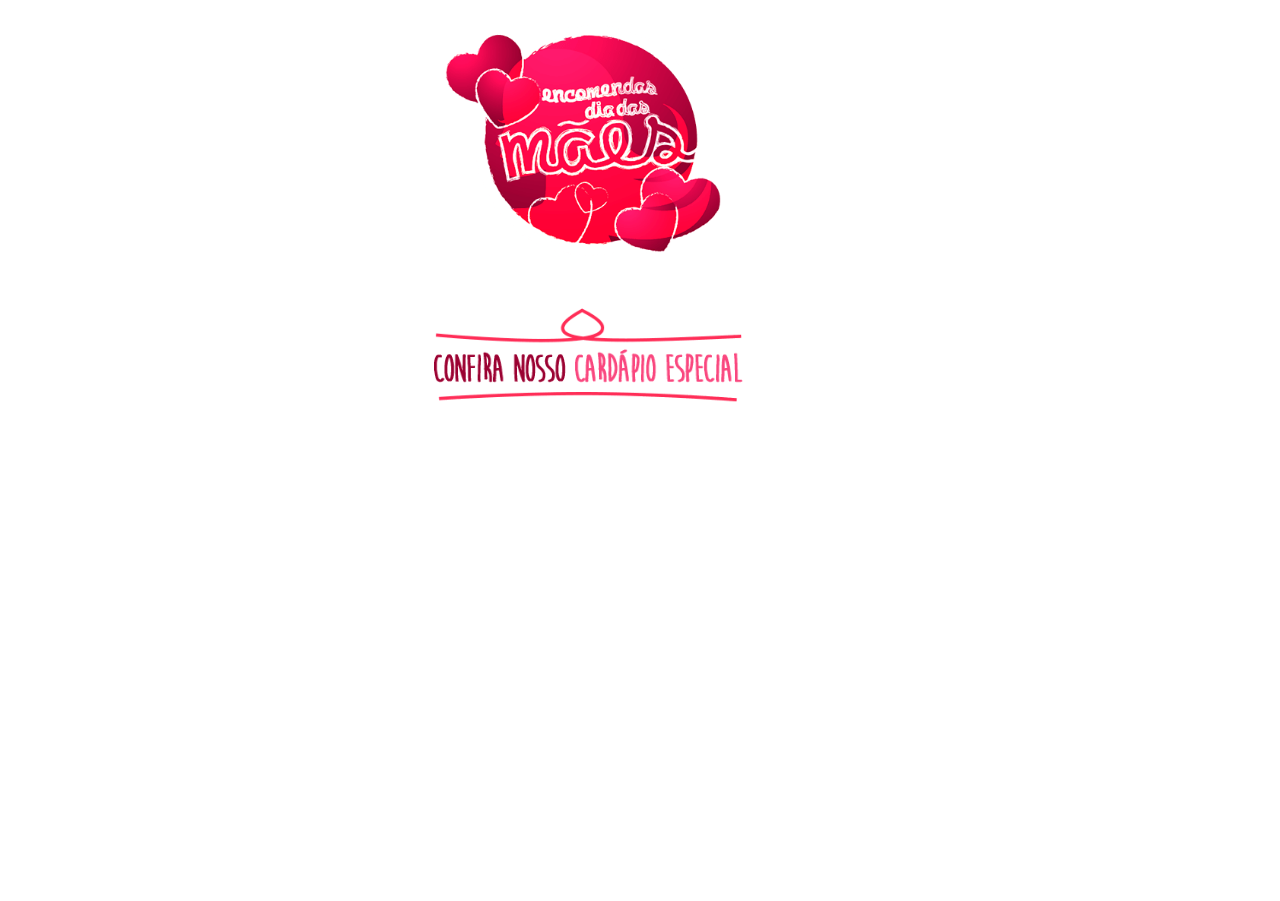
<file: untitled-4.html>
<!DOCTYPE html>
<html class="nojs html css_verticalspacer" lang="pt-BR">
 <head>

  <meta http-equiv="Content-type" content="text/html;charset=UTF-8"/>
  <meta name="generator" content="2018.0.0.379"/>
  
  <script type="text/javascript">
   // Update the 'nojs'/'js' class on the html node
document.documentElement.className = document.documentElement.className.replace(/\bnojs\b/g, 'js');

// Check that all required assets are uploaded and up-to-date
if(typeof Muse == "undefined") window.Muse = {}; window.Muse.assets = {"required":["museutils.js", "museconfig.js", "jquery.watch.js", "require.js", "untitled-4.css"], "outOfDate":[]};
</script>
  
  <title>Untitled 4</title>
  <!-- CSS -->
  <link rel="stylesheet" type="text/css" href="css/site_global.css?crc=444006867"/>
  <link rel="stylesheet" type="text/css" href="css/untitled-4.css?crc=399501618" id="pagesheet"/>
   </head>
 <body>

  <div class="clearfix" id="page"><!-- column -->
   <a class="nonblock nontext clip_frame colelem" id="u9969" href="diadasmaes.html"><!-- image --><img class="block" id="u9969_img" src="images/selo.png?crc=522044240" alt="" width="276" height="231"/></a>
   <a class="nonblock nontext clip_frame colelem" id="u9967" href="diadasmaes.html"><!-- image --><img class="block" id="u9967_img" src="images/confira-nosso-cardapio.png?crc=4108288767" alt="" width="400" height="194"/></a>
   <div class="verticalspacer" data-offset-top="463" data-content-above-spacer="462" data-content-below-spacer="37"></div>
  </div>
  <!-- Other scripts -->
  <script type="text/javascript">
   // Decide weather to suppress missing file error or not based on preference setting
var suppressMissingFileError = false
</script>
  <script type="text/javascript">
   window.Muse.assets.check=function(d){if(!window.Muse.assets.checked){window.Muse.assets.checked=!0;var b={},c=function(a,b){if(window.getComputedStyle){var c=window.getComputedStyle(a,null);return c&&c.getPropertyValue(b)||c&&c[b]||""}if(document.documentElement.currentStyle)return(c=a.currentStyle)&&c[b]||a.style&&a.style[b]||"";return""},a=function(a){if(a.match(/^rgb/))return a=a.replace(/\s+/g,"").match(/([\d\,]+)/gi)[0].split(","),(parseInt(a[0])<<16)+(parseInt(a[1])<<8)+parseInt(a[2]);if(a.match(/^\#/))return parseInt(a.substr(1),
16);return 0},g=function(g){for(var f=document.getElementsByTagName("link"),h=0;h<f.length;h++)if("text/css"==f[h].type){var i=(f[h].href||"").match(/\/?css\/([\w\-]+\.css)\?crc=(\d+)/);if(!i||!i[1]||!i[2])break;b[i[1]]=i[2]}f=document.createElement("div");f.className="version";f.style.cssText="display:none; width:1px; height:1px;";document.getElementsByTagName("body")[0].appendChild(f);for(h=0;h<Muse.assets.required.length;){var i=Muse.assets.required[h],l=i.match(/([\w\-\.]+)\.(\w+)$/),k=l&&l[1]?
l[1]:null,l=l&&l[2]?l[2]:null;switch(l.toLowerCase()){case "css":k=k.replace(/\W/gi,"_").replace(/^([^a-z])/gi,"_$1");f.className+=" "+k;k=a(c(f,"color"));l=a(c(f,"backgroundColor"));k!=0||l!=0?(Muse.assets.required.splice(h,1),"undefined"!=typeof b[i]&&(k!=b[i]>>>24||l!=(b[i]&16777215))&&Muse.assets.outOfDate.push(i)):h++;f.className="version";break;case "js":h++;break;default:throw Error("Unsupported file type: "+l);}}d?d().jquery!="1.8.3"&&Muse.assets.outOfDate.push("jquery-1.8.3.min.js"):Muse.assets.required.push("jquery-1.8.3.min.js");
f.parentNode.removeChild(f);if(Muse.assets.outOfDate.length||Muse.assets.required.length)f="Some files on the server may be missing or incorrect. Clear browser cache and try again. If the problem persists please contact website author.",g&&Muse.assets.outOfDate.length&&(f+="\nOut of date: "+Muse.assets.outOfDate.join(",")),g&&Muse.assets.required.length&&(f+="\nMissing: "+Muse.assets.required.join(",")),suppressMissingFileError?(f+="\nUse SuppressMissingFileError key in AppPrefs.xml to show missing file error pop up.",console.log(f)):alert(f)};location&&location.search&&location.search.match&&location.search.match(/muse_debug/gi)?
setTimeout(function(){g(!0)},5E3):g()}};
var muse_init=function(){require.config({baseUrl:""});require(["jquery","museutils","whatinput","jquery.watch"],function(d){var $ = d;$(document).ready(function(){try{
window.Muse.assets.check($);/* body */
Muse.Utils.transformMarkupToFixBrowserProblemsPreInit();/* body */
Muse.Utils.prepHyperlinks(true);/* body */
Muse.Utils.makeButtonsVisibleAfterSettingMinWidth();/* body */
Muse.Utils.fullPage('#page');/* 100% height page */
Muse.Utils.showWidgetsWhenReady();/* body */
Muse.Utils.transformMarkupToFixBrowserProblems();/* body */
}catch(b){if(b&&"function"==typeof b.notify?b.notify():Muse.Assert.fail("Error calling selector function: "+b),false)throw b;}})})};

</script>
  <!-- RequireJS script -->
  <script src="scripts/require.js?crc=4157109226" type="text/javascript" async data-main="scripts/museconfig.js?crc=4153641093" onload="if (requirejs) requirejs.onError = function(requireType, requireModule) { if (requireType && requireType.toString && requireType.toString().indexOf && 0 <= requireType.toString().indexOf('#scripterror')) window.Muse.assets.check(); }" onerror="window.Muse.assets.check();"></script>
   </body>
</html>
</file>
<file: css/site_global.css>
html{min-height:100%;min-width:100%;-ms-text-size-adjust:none;}body,div,dl,dt,dd,ul,ol,li,nav,h1,h2,h3,h4,h5,h6,pre,code,form,fieldset,legend,input,button,textarea,p,blockquote,th,td,a{margin:0px;padding:0px;border-width:0px;border-style:solid;border-color:transparent;-webkit-transform-origin:left top;-ms-transform-origin:left top;-o-transform-origin:left top;transform-origin:left top;background-repeat:no-repeat;}button.submit-btn{-moz-box-sizing:content-box;-webkit-box-sizing:content-box;box-sizing:content-box;}.transition{-webkit-transition-property:background-image,background-position,background-color,border-color,border-radius,color,font-size,font-style,font-weight,letter-spacing,line-height,text-align,box-shadow,text-shadow,opacity;transition-property:background-image,background-position,background-color,border-color,border-radius,color,font-size,font-style,font-weight,letter-spacing,line-height,text-align,box-shadow,text-shadow,opacity;}.transition *{-webkit-transition:inherit;transition:inherit;}table{border-collapse:collapse;border-spacing:0px;}fieldset,img{border:0px;border-style:solid;-webkit-transform-origin:left top;-ms-transform-origin:left top;-o-transform-origin:left top;transform-origin:left top;}address,caption,cite,code,dfn,em,strong,th,var,optgroup{font-style:inherit;font-weight:inherit;}del,ins{text-decoration:none;}li{list-style:none;}caption,th{text-align:left;}h1,h2,h3,h4,h5,h6{font-size:100%;font-weight:inherit;}input,button,textarea,select,optgroup,option{font-family:inherit;font-size:inherit;font-style:inherit;font-weight:inherit;}.form-grp input,.form-grp textarea{-webkit-appearance:none;-webkit-border-radius:0;}body{font-family:Arial, Helvetica Neue, Helvetica, sans-serif;text-align:left;font-size:14px;line-height:17px;word-wrap:break-word;text-rendering:optimizeLegibility;-moz-font-feature-settings:'liga';-ms-font-feature-settings:'liga';-webkit-font-feature-settings:'liga';font-feature-settings:'liga';}a:link{color:#0000FF;text-decoration:underline;}a:visited{color:#800080;text-decoration:underline;}a:hover{color:#0000FF;text-decoration:underline;}a:active{color:#EE0000;text-decoration:underline;}a.nontext{color:black;text-decoration:none;font-style:normal;font-weight:normal;}.normal_text{color:#000000;direction:ltr;font-family:Arial, Helvetica Neue, Helvetica, sans-serif;font-size:14px;font-style:normal;font-weight:normal;letter-spacing:0px;line-height:17px;text-align:left;text-decoration:none;text-indent:0px;text-transform:none;vertical-align:0px;padding:0px;}.list0 li:before{position:absolute;right:100%;letter-spacing:0px;text-decoration:none;font-weight:normal;font-style:normal;}.rtl-list li:before{right:auto;left:100%;}.nls-None > li:before,.nls-None .list3 > li:before,.nls-None .list6 > li:before{margin-right:6px;content:'•';}.nls-None .list1 > li:before,.nls-None .list4 > li:before,.nls-None .list7 > li:before{margin-right:6px;content:'○';}.nls-None,.nls-None .list1,.nls-None .list2,.nls-None .list3,.nls-None .list4,.nls-None .list5,.nls-None .list6,.nls-None .list7,.nls-None .list8{padding-left:34px;}.nls-None.rtl-list,.nls-None .list1.rtl-list,.nls-None .list2.rtl-list,.nls-None .list3.rtl-list,.nls-None .list4.rtl-list,.nls-None .list5.rtl-list,.nls-None .list6.rtl-list,.nls-None .list7.rtl-list,.nls-None .list8.rtl-list{padding-left:0px;padding-right:34px;}.nls-None .list2 > li:before,.nls-None .list5 > li:before,.nls-None .list8 > li:before{margin-right:6px;content:'-';}.nls-None.rtl-list > li:before,.nls-None .list1.rtl-list > li:before,.nls-None .list2.rtl-list > li:before,.nls-None .list3.rtl-list > li:before,.nls-None .list4.rtl-list > li:before,.nls-None .list5.rtl-list > li:before,.nls-None .list6.rtl-list > li:before,.nls-None .list7.rtl-list > li:before,.nls-None .list8.rtl-list > li:before{margin-right:0px;margin-left:6px;}.TabbedPanelsTab{white-space:nowrap;}.MenuBar .MenuBarView,.MenuBar .SubMenuView{display:block;list-style:none;}.MenuBar .SubMenu{display:none;position:absolute;}.NoWrap{white-space:nowrap;word-wrap:normal;}.rootelem{margin-left:auto;margin-right:auto;}.colelem{display:inline;float:left;clear:both;}.clearfix:after{content:"\0020";visibility:hidden;display:block;height:0px;clear:both;}*:first-child+html .clearfix{zoom:1;}.clip_frame{overflow:hidden;}.popup_anchor{position:relative;width:0px;height:0px;}.allow_click_through *{pointer-events:auto;}.popup_element{z-index:100000;}.svg{display:block;vertical-align:top;}span.wrap{content:'';clear:left;display:block;}span.actAsInlineDiv{display:inline-block;}.position_content,.excludeFromNormalFlow{float:left;}.preload_images{position:absolute;overflow:hidden;left:-9999px;top:-9999px;height:1px;width:1px;}.preload{height:1px;width:1px;}.animateStates{-webkit-transition:0.3s ease-in-out;-moz-transition:0.3s ease-in-out;-o-transition:0.3s ease-in-out;transition:0.3s ease-in-out;}[data-whatinput="mouse"] *:focus,[data-whatinput="touch"] *:focus,input:focus,textarea:focus{outline:none;}textarea{resize:none;overflow:auto;}.allow_click_through,.fld-prompt{pointer-events:none;}.wrapped-input{position:absolute;top:0px;left:0px;background:transparent;border:none;}.submit-btn{z-index:50000;cursor:pointer;}.anchor_item{width:22px;height:18px;}.MenuBar .SubMenuVisible,.MenuBarVertical .SubMenuVisible,.MenuBar .SubMenu .SubMenuVisible,.popup_element.Active,span.actAsPara,.actAsDiv,a.nonblock.nontext,img.block{display:block;}.widget_invisible,.js .invi,.js .mse_pre_init{visibility:hidden;}.ose_ei{visibility:hidden;z-index:0;}.no_vert_scroll{overflow-y:hidden;}.always_vert_scroll{overflow-y:scroll;}.always_horz_scroll{overflow-x:scroll;}.fullscreen{overflow:hidden;left:0px;top:0px;position:fixed;height:100%;width:100%;-moz-box-sizing:border-box;-webkit-box-sizing:border-box;-ms-box-sizing:border-box;box-sizing:border-box;}.fullwidth{position:absolute;}.borderbox{-moz-box-sizing:border-box;-webkit-box-sizing:border-box;-ms-box-sizing:border-box;box-sizing:border-box;}.scroll_wrapper{position:absolute;overflow:auto;left:0px;right:0px;top:0px;bottom:0px;padding-top:0px;padding-bottom:0px;margin-top:0px;margin-bottom:0px;}.browser_width > *{position:absolute;left:0px;right:0px;}.grpelem,.accordion_wrapper{display:inline;float:left;}.fld-checkbox input[type=checkbox],.fld-radiobutton input[type=radio]{position:absolute;overflow:hidden;clip:rect(0px, 0px, 0px, 0px);height:1px;width:1px;margin:-1px;padding:0px;border:0px;}.fld-checkbox input[type=checkbox] + label,.fld-radiobutton input[type=radio] + label{display:inline-block;background-repeat:no-repeat;cursor:pointer;float:left;width:100%;height:100%;}.pointer_cursor,.fld-recaptcha-mode,.fld-recaptcha-refresh,.fld-recaptcha-help{cursor:pointer;}p,h1,h2,h3,h4,h5,h6,ol,ul,span.actAsPara{max-height:1000000px;}.superscript{vertical-align:super;font-size:66%;line-height:0px;}.subscript{vertical-align:sub;font-size:66%;line-height:0px;}.horizontalSlideShow{-ms-touch-action:pan-y;touch-action:pan-y;}.verticalSlideShow{-ms-touch-action:pan-x;touch-action:pan-x;}.colelem100,.verticalspacer{clear:both;}.list0 li,.MenuBar .MenuItemContainer,.SlideShowContentPanel .fullscreen img,.css_verticalspacer .verticalspacer{position:relative;}.popup_element.Inactive,.js .disn,.js .an_invi,.hidden,.breakpoint{display:none;}#muse_css_mq{position:absolute;display:none;background-color:#FFFFFE;}.fluid_height_spacer{width:0.01px;}.muse_check_css{display:none;position:fixed;}@media screen and (-webkit-min-device-pixel-ratio:0){body{text-rendering:auto;}}
</file>
<file: css/master_a-master-dia-das-maes.css>
#u9786{opacity:1;-ms-filter:"progid:DXImageTransform.Microsoft.Alpha(Opacity=100)";filter:alpha(opacity=100);background:transparent url("../images/2018_04_19_cardapio_maes_hotsite.jpg?crc=4120360122") no-repeat center center;background-size:cover;}#u9830-2{color:#920022;}#u9830-4{color:#FF1342;}#u9842-6,#u9842-12,#u9842-18,#u9842-24,#u9842-30,#u9842-36{color:#FF1141;line-height:0px;}#u9842-3,#u9842-9,#u9842-15,#u9842-21,#u9842-27,#u9842-33,#u9842-39{color:#920023;line-height:0px;}#u9842,#u9842-4,#u9842-7,#u9842-10,#u9842-13,#u9842-16,#u9842-19,#u9842-22,#u9842-25,#u9842-28,#u9842-31,#u9842-34,#u9842-37{line-height:25px;}#u9842-2,#u9842-5,#u9842-8,#u9842-11,#u9842-14,#u9842-17,#u9842-20,#u9842-23,#u9842-26,#u9842-29,#u9842-32,#u9842-35,#u9842-38{font-size:18px;line-height:22px;}#u9872-4,#u9912-6{display:block;vertical-align:top;}#u9830-28,#u9842-41,#u9863-14,#u9866-14{background-color:transparent;font-size:21px;line-height:25px;font-family:bebas-neue, sans-serif;font-weight:400;}#u9830-6,#u9830-10,#u9830-14,#u9830-18,#u9830-22,#u9830-26,#u9863-2,#u9863-6,#u9863-10,#u9866-2,#u9866-6,#u9866-10{color:#920023;}#u9830-8,#u9830-12,#u9830-16,#u9830-20,#u9830-24,#u9863-4,#u9863-8,#u9863-12,#u9866-4,#u9866-8,#u9866-12{color:#FF1141;}#u9783{background-color:#FFFFFF;}#u9030-10{background-color:transparent;text-align:center;color:#5D5D5D;}#u9030-4{font-size:18px;font-family:asap, sans-serif;font-weight:700;line-height:0px;}#u9030{font-size:24px;line-height:29px;}#u9030-2{line-height:22px;}#u9030-3{font-size:36px;line-height:43px;}#u9030-6{font-size:16px;line-height:28px;font-family:asap, sans-serif;font-weight:400;}#u9030-8{font-size:16px;line-height:12px;font-family:asap, sans-serif;font-weight:400;}#u9034-4{background-color:transparent;text-align:center;font-size:34px;line-height:41px;color:#990C1A;font-family:asap, sans-serif;font-weight:400;}#u9029{border-width:0px;border-color:transparent;background-color:transparent;}#u9317-5{background-color:#FFFFFF;text-align:center;font-size:12px;color:#5D5D5D;font-family:asap, sans-serif;font-weight:400;}#u9317{line-height:48px;}#u9317-3{line-height:12px;}#u9014{box-shadow:0px 3px 2px rgba(0,0,0,0.31);background-color:#990C1A;opacity:0.8;-ms-filter:"progid:DXImageTransform.Microsoft.Alpha(Opacity=80)";filter:alpha(opacity=80);}#u9262-4{background-color:transparent;text-align:center;font-size:14px;line-height:25px;color:#FFFFFF;font-family:asap, sans-serif;font-weight:400;}#u9262-4:hover p{color:#EDEDED;visibility:inherit;}#u9015-4{background-color:transparent;text-align:center;font-size:14px;line-height:25px;color:#FFFFFF;font-family:asap, sans-serif;font-weight:400;}#u9015-4:hover p{color:#EDEDED;visibility:inherit;}#u9325-4{background-color:transparent;text-align:center;font-size:14px;line-height:25px;color:#FFFFFF;font-family:asap, sans-serif;font-weight:400;}#u9325-4:hover p{color:#EDEDED;visibility:inherit;}#u9025-4{background-color:transparent;text-align:center;font-size:14px;line-height:25px;color:#FFFFFF;font-family:asap, sans-serif;font-weight:400;}#u9025-4:hover p{color:#EDEDED;visibility:inherit;}#u9262-4.MuseLinkActive p,#u9015-4.MuseLinkActive p,#u9325-4.MuseLinkActive p,#u9025-4.MuseLinkActive p{color:#FFFFFF;visibility:inherit;font-weight:normal;font-style:normal;}#u9812,#u9797,#u9882,#u9892,#u9915,#u9922,#u9805,#u9315,#u9093,#u9021,#u9260,#u9035{background-color:transparent;}#u9316,#u9022,#u9261,#u9036{display:block;}#u9308{background-color:#7F7F7F;opacity:0.5;-ms-filter:"progid:DXImageTransform.Microsoft.Alpha(Opacity=50)";filter:alpha(opacity=50);}
</file>
<file: css/dia-das-maes.css>
.version.dia_das_maes{color:#000001;background-color:#2433BF;}#page{z-index:1;width:1290px;min-height:1971px;background-image:none;border-width:0px;border-color:#000000;background-color:transparent;margin-left:auto;margin-right:auto;}#home{position:relative;margin-right:-10000px;width:22px;left:-164px;}#pu9786{z-index:3;width:0.01px;padding-bottom:0px;margin-right:-10000px;margin-left:-100px;}#u9786_align_to_page{margin-left:auto;margin-right:auto;position:relative;width:1290px;left:-100px;padding-top:145px;padding-bottom:63px;}#u9812{z-index:57;width:276px;left:607px;position:relative;}#u9797{z-index:53;width:400px;left:567px;margin-top:12px;position:relative;}#pu9872-4{z-index:73;width:0.01px;left:556px;margin-top:53px;position:relative;}#u9872-4{z-index:73;position:relative;margin-right:-10000px;left:55px;}#u9882{z-index:97;width:379px;position:relative;margin-right:-10000px;margin-top:17px;}#pu9892{z-index:101;width:0.01px;left:556px;top:-6px;margin-bottom:-6px;position:relative;}#u9892{z-index:101;width:379px;position:relative;margin-right:-10000px;margin-top:318px;}#u9830-28{z-index:105;width:268px;min-height:387px;position:relative;margin-right:-10000px;left:14px;}#u9842-41{z-index:133;width:84px;min-height:387px;position:relative;margin-right:-10000px;left:282px;}#pu9912-6{z-index:77;width:0.01px;left:556px;margin-top:4px;position:relative;}#u9912-6{z-index:77;position:relative;margin-right:-10000px;left:55px;}#u9915{z-index:99;width:379px;position:relative;margin-right:-10000px;margin-top:43px;}#pu9863-14{z-index:59;width:0.01px;left:556px;top:-5px;margin-bottom:-5px;position:relative;}#u9863-14{z-index:59;width:268px;min-height:169px;position:relative;margin-right:-10000px;left:14px;}#u9866-14{z-index:83;width:84px;min-height:169px;position:relative;margin-right:-10000px;left:282px;}#u9922{z-index:103;width:379px;position:relative;margin-right:-10000px;margin-top:144px;}#u9805{z-index:55;width:210px;left:640px;margin-top:60px;position:relative;}.js body{visibility:hidden;}.js body.initialized{visibility:visible;}#u9786,#u9786-bw{z-index:3;min-height:1566px;}#pu9783{z-index:2;width:0.01px;margin-top:-3px;}#u9783{z-index:2;min-height:612px;padding-bottom:11px;}#u9783_align_to_page{margin-left:auto;margin-right:auto;position:relative;width:1290px;left:-100px;}#pu9315{z-index:29;width:0.01px;margin-right:-10000px;margin-top:80px;margin-left:213px;}#u9315{z-index:29;width:388px;position:relative;}#u9316{z-index:30;margin-top:-29px;margin-bottom:-48px;}#u9030-10{z-index:38;width:405px;min-height:101px;margin-top:10px;position:relative;}#u9093{z-index:32;width:35px;position:relative;margin-right:-10000px;margin-top:597px;left:728px;}#pu9034-4{z-index:34;width:0.01px;margin-right:-10000px;margin-top:65px;margin-left:820px;}#u9034-4{z-index:34;width:460px;min-height:50px;position:relative;}#u9029{z-index:4;width:460px;min-height:404px;position:relative;}#u9783-bw{z-index:2;min-height:612px;}#u9317-5{z-index:48;min-height:72px;}#u9317-5-bw{z-index:48;min-height:72px;margin-top:514px;}#pu9014{z-index:5;width:0.01px;height:0px;padding-bottom:88px;margin-right:-10000px;}#u9014{z-index:5;height:88px;position:fixed;top:0px;}#u9014:hover{height:88px;min-height:0px;margin:0px;}#u9014-bw{z-index:5;}#u9262-4{z-index:6;width:108px;min-height:24px;position:fixed;top:32px;left:50%;margin-left:69px;}#u9262-4:hover{padding-top:0px;padding-bottom:0px;min-height:24px;width:108px;margin:0px 0px 0px 69px;}#u9262-4.MuseLinkActive{padding-top:0px;padding-bottom:0px;min-height:24px;width:108px;margin:0px 0px 0px 69px;}#u9015-4{z-index:10;width:108px;min-height:24px;position:fixed;top:32px;left:50%;margin-left:177px;}#u9015-4:hover{padding-top:0px;padding-bottom:0px;min-height:24px;width:108px;margin:0px 0px 0px 177px;}#u9015-4.MuseLinkActive{padding-top:0px;padding-bottom:0px;min-height:24px;width:108px;margin:0px 0px 0px 177px;}#u9325-4{z-index:14;width:108px;min-height:24px;position:fixed;top:32px;left:50%;margin-left:411px;}#u9325-4:hover{padding-top:0px;padding-bottom:0px;min-height:24px;width:108px;margin:0px 0px 0px 411px;}#u9325-4.MuseLinkActive{padding-top:0px;padding-bottom:0px;min-height:24px;width:108px;margin:0px 0px 0px 411px;}#u9025-4{z-index:18;width:126px;min-height:24px;position:fixed;top:32px;left:50%;margin-left:285px;}#u9025-4:hover{padding-top:0px;padding-bottom:0px;min-height:24px;width:126px;margin:0px 0px 0px 285px;}#u9025-4.MuseLinkActive{padding-top:0px;padding-bottom:0px;min-height:24px;width:126px;margin:0px 0px 0px 285px;}#u9021{z-index:22;width:20px;position:fixed;top:34px;left:50%;margin-left:580px;}#u9022{z-index:23;}#u9260{z-index:24;width:20px;position:fixed;top:34px;left:50%;margin-left:625px;}#u9261{z-index:25;}#u9035{z-index:27;width:165px;position:fixed;top:19px;left:50%;margin-left:-645px;}#u9036{z-index:28;}.css_verticalspacer .verticalspacer{height:calc(100vh - 2186px);}#u9308{z-index:31;height:38px;}#u9308-bw{z-index:31;margin-bottom:-1px;margin-top:-37px;height:38px;}#muse_css_mq,.html{background-color:#FFFFFF;}body{position:relative;min-width:1290px;}.verticalspacer{min-height:1px;}
</file>
<file: css/iefonts_dia-das-maes.css>
#u9830-28,#u9842-41,#u9863-14,#u9866-14{font-family:bebas-neue-n4, sans-serif;}#u9030-4{font-family:asap-n7, sans-serif;}#u9030-6,#u9030-8,#u9034-4,#u9317-5,#u9262-4{font-family:asap-n4, sans-serif;}#u9015-4{font-family:asap-n4, sans-serif;}#u9325-4{font-family:asap-n4, sans-serif;}#u9025-4{font-family:asap-n4, sans-serif;}
</file>
<file: css/diadasmaes.css>
.version.diadasmaes{color:#000012;background-color:#B787CF;}#page{z-index:1;width:1290px;min-height:1971px;background-image:none;border-width:0px;border-color:#000000;background-color:transparent;margin-left:auto;margin-right:auto;}#home{position:relative;margin-right:-10000px;width:22px;left:-164px;}#pu9786{z-index:3;width:0.01px;padding-bottom:0px;margin-right:-10000px;margin-left:-100px;}#u9786_align_to_page{margin-left:auto;margin-right:auto;position:relative;width:1290px;left:-100px;padding-top:145px;padding-bottom:63px;}#u9812{z-index:57;width:276px;left:607px;position:relative;}#u9797{z-index:53;width:400px;left:567px;margin-top:12px;position:relative;}#pu9872-4{z-index:73;width:0.01px;left:556px;margin-top:53px;position:relative;}#u9872-4{z-index:73;position:relative;margin-right:-10000px;left:55px;}#u9882{z-index:97;width:379px;position:relative;margin-right:-10000px;margin-top:17px;}#pu9892{z-index:101;width:0.01px;left:556px;top:-6px;margin-bottom:-6px;position:relative;}#u9892{z-index:101;width:379px;position:relative;margin-right:-10000px;margin-top:318px;}#u9830-28{z-index:105;width:268px;min-height:387px;position:relative;margin-right:-10000px;left:14px;}#u9842-41{z-index:133;width:107px;min-height:387px;position:relative;margin-right:-10000px;left:282px;}#pu9912-6{z-index:77;width:0.01px;left:556px;margin-top:4px;position:relative;}#u9912-6{z-index:77;position:relative;margin-right:-10000px;left:55px;}#u9915{z-index:99;width:379px;position:relative;margin-right:-10000px;margin-top:43px;}#pu9863-14{z-index:59;width:0.01px;left:556px;top:-5px;margin-bottom:-5px;position:relative;}#u9863-14{z-index:59;width:268px;min-height:169px;position:relative;margin-right:-10000px;left:14px;}#u9866-14{z-index:83;width:84px;min-height:169px;position:relative;margin-right:-10000px;left:282px;}#u9922{z-index:103;width:379px;position:relative;margin-right:-10000px;margin-top:144px;}#u9805{z-index:55;width:210px;left:640px;margin-top:60px;position:relative;}.js body{visibility:hidden;}.js body.initialized{visibility:visible;}#u9786,#u9786-bw{z-index:3;min-height:1566px;}#pu9783{z-index:2;width:0.01px;margin-top:-3px;}#u9783{z-index:2;min-height:612px;padding-bottom:11px;}#u9783_align_to_page{margin-left:auto;margin-right:auto;position:relative;width:1290px;left:-100px;}#pu9315{z-index:29;width:0.01px;margin-right:-10000px;margin-top:80px;margin-left:213px;}#u9315{z-index:29;width:388px;position:relative;}#u9316{z-index:30;margin-top:-29px;margin-bottom:-48px;}#u9030-10{z-index:38;width:405px;min-height:101px;margin-top:10px;position:relative;}#u9093{z-index:32;width:35px;position:relative;margin-right:-10000px;margin-top:597px;left:728px;}#pu9034-4{z-index:34;width:0.01px;margin-right:-10000px;margin-top:65px;margin-left:820px;}#u9034-4{z-index:34;width:460px;min-height:50px;position:relative;}#u9029{z-index:4;width:460px;min-height:404px;position:relative;}#u9783-bw{z-index:2;min-height:612px;}#u9317-5{z-index:48;min-height:72px;}#u9317-5-bw{z-index:48;min-height:72px;margin-top:514px;}#pu9014{z-index:5;width:0.01px;height:0px;padding-bottom:88px;margin-right:-10000px;}#u9014{z-index:5;height:88px;position:fixed;top:0px;}#u9014:hover{height:88px;min-height:0px;margin:0px;}#u9014-bw{z-index:5;}#u9262-4{z-index:6;width:108px;min-height:24px;position:fixed;top:32px;left:50%;margin-left:69px;}#u9262-4:hover{padding-top:0px;padding-bottom:0px;min-height:24px;width:108px;margin:0px 0px 0px 69px;}#u9262-4.MuseLinkActive{padding-top:0px;padding-bottom:0px;min-height:24px;width:108px;margin:0px 0px 0px 69px;}#u9015-4{z-index:10;width:108px;min-height:24px;position:fixed;top:32px;left:50%;margin-left:177px;}#u9015-4:hover{padding-top:0px;padding-bottom:0px;min-height:24px;width:108px;margin:0px 0px 0px 177px;}#u9015-4.MuseLinkActive{padding-top:0px;padding-bottom:0px;min-height:24px;width:108px;margin:0px 0px 0px 177px;}#u9325-4{z-index:14;width:108px;min-height:24px;position:fixed;top:32px;left:50%;margin-left:411px;}#u9325-4:hover{padding-top:0px;padding-bottom:0px;min-height:24px;width:108px;margin:0px 0px 0px 411px;}#u9325-4.MuseLinkActive{padding-top:0px;padding-bottom:0px;min-height:24px;width:108px;margin:0px 0px 0px 411px;}#u9025-4{z-index:18;width:126px;min-height:24px;position:fixed;top:32px;left:50%;margin-left:285px;}#u9025-4:hover{padding-top:0px;padding-bottom:0px;min-height:24px;width:126px;margin:0px 0px 0px 285px;}#u9025-4.MuseLinkActive{padding-top:0px;padding-bottom:0px;min-height:24px;width:126px;margin:0px 0px 0px 285px;}#u9021{z-index:22;width:20px;position:fixed;top:34px;left:50%;margin-left:580px;}#u9022{z-index:23;}#u9260{z-index:24;width:20px;position:fixed;top:34px;left:50%;margin-left:625px;}#u9261{z-index:25;}#u9035{z-index:27;width:165px;position:fixed;top:19px;left:50%;margin-left:-645px;}#u9036{z-index:28;}.css_verticalspacer .verticalspacer{height:calc(100vh - 2186px);}#u9308{z-index:31;height:38px;}#u9308-bw{z-index:31;margin-bottom:-1px;margin-top:-37px;height:38px;}#muse_css_mq,.html{background-color:#FFFFFF;}body{position:relative;min-width:1290px;}.verticalspacer{min-height:1px;}
</file>
<file: css/iefonts_diadasmaes.css>
#u9830-28,#u9842-41,#u9863-14,#u9866-14{font-family:bebas-neue-n4, sans-serif;}#u9030-4{font-family:asap-n7, sans-serif;}#u9030-6,#u9030-8,#u9034-4,#u9317-5,#u9262-4{font-family:asap-n4, sans-serif;}#u9015-4{font-family:asap-n4, sans-serif;}#u9325-4{font-family:asap-n4, sans-serif;}#u9025-4{font-family:asap-n4, sans-serif;}
</file>
<file: css/dona-elisa-dia-das-maes.css>
.version.dona_elisa_dia_das_maes{color:#000001;background-color:#2433BF;}#page{z-index:1;width:1290px;min-height:1971px;background-image:none;border-width:0px;border-color:#000000;background-color:transparent;margin-left:auto;margin-right:auto;}#home{position:relative;margin-right:-10000px;width:22px;left:-164px;}#pu9786{z-index:3;width:0.01px;padding-bottom:0px;margin-right:-10000px;margin-left:-100px;}#u9786_align_to_page{margin-left:auto;margin-right:auto;position:relative;width:1290px;left:-100px;padding-top:145px;padding-bottom:63px;}#u9812{z-index:57;width:276px;left:607px;position:relative;}#u9797{z-index:53;width:400px;left:567px;margin-top:12px;position:relative;}#pu9872-4{z-index:73;width:0.01px;left:556px;margin-top:53px;position:relative;}#u9872-4{z-index:73;position:relative;margin-right:-10000px;left:55px;}#u9882{z-index:97;width:379px;position:relative;margin-right:-10000px;margin-top:17px;}#pu9892{z-index:101;width:0.01px;left:556px;top:-6px;margin-bottom:-6px;position:relative;}#u9892{z-index:101;width:379px;position:relative;margin-right:-10000px;margin-top:318px;}#u9830-28{z-index:105;width:268px;min-height:387px;position:relative;margin-right:-10000px;left:14px;}#u9842-41{z-index:133;width:84px;min-height:387px;position:relative;margin-right:-10000px;left:282px;}#pu9912-6{z-index:77;width:0.01px;left:556px;margin-top:4px;position:relative;}#u9912-6{z-index:77;position:relative;margin-right:-10000px;left:55px;}#u9915{z-index:99;width:379px;position:relative;margin-right:-10000px;margin-top:43px;}#pu9863-14{z-index:59;width:0.01px;left:556px;top:-5px;margin-bottom:-5px;position:relative;}#u9863-14{z-index:59;width:268px;min-height:169px;position:relative;margin-right:-10000px;left:14px;}#u9866-14{z-index:83;width:84px;min-height:169px;position:relative;margin-right:-10000px;left:282px;}#u9922{z-index:103;width:379px;position:relative;margin-right:-10000px;margin-top:144px;}#u9805{z-index:55;width:210px;left:640px;margin-top:60px;position:relative;}.js body{visibility:hidden;}.js body.initialized{visibility:visible;}#u9786,#u9786-bw{z-index:3;min-height:1566px;}#pu9783{z-index:2;width:0.01px;margin-top:-3px;}#u9783{z-index:2;min-height:612px;padding-bottom:11px;}#u9783_align_to_page{margin-left:auto;margin-right:auto;position:relative;width:1290px;left:-100px;}#pu9315{z-index:29;width:0.01px;margin-right:-10000px;margin-top:80px;margin-left:213px;}#u9315{z-index:29;width:388px;position:relative;}#u9316{z-index:30;margin-top:-29px;margin-bottom:-48px;}#u9030-10{z-index:38;width:405px;min-height:101px;margin-top:10px;position:relative;}#u9093{z-index:32;width:35px;position:relative;margin-right:-10000px;margin-top:597px;left:728px;}#pu9034-4{z-index:34;width:0.01px;margin-right:-10000px;margin-top:65px;margin-left:820px;}#u9034-4{z-index:34;width:460px;min-height:50px;position:relative;}#u9029{z-index:4;width:460px;min-height:404px;position:relative;}#u9783-bw{z-index:2;min-height:612px;}#u9317-5{z-index:48;min-height:72px;}#u9317-5-bw{z-index:48;min-height:72px;margin-top:514px;}#pu9014{z-index:5;width:0.01px;height:0px;padding-bottom:88px;margin-right:-10000px;}#u9014{z-index:5;height:88px;position:fixed;top:0px;}#u9014:hover{height:88px;min-height:0px;margin:0px;}#u9014-bw{z-index:5;}#u9262-4{z-index:6;width:108px;min-height:24px;position:fixed;top:32px;left:50%;margin-left:69px;}#u9262-4:hover{padding-top:0px;padding-bottom:0px;min-height:24px;width:108px;margin:0px 0px 0px 69px;}#u9262-4.MuseLinkActive{padding-top:0px;padding-bottom:0px;min-height:24px;width:108px;margin:0px 0px 0px 69px;}#u9015-4{z-index:10;width:108px;min-height:24px;position:fixed;top:32px;left:50%;margin-left:177px;}#u9015-4:hover{padding-top:0px;padding-bottom:0px;min-height:24px;width:108px;margin:0px 0px 0px 177px;}#u9015-4.MuseLinkActive{padding-top:0px;padding-bottom:0px;min-height:24px;width:108px;margin:0px 0px 0px 177px;}#u9325-4{z-index:14;width:108px;min-height:24px;position:fixed;top:32px;left:50%;margin-left:411px;}#u9325-4:hover{padding-top:0px;padding-bottom:0px;min-height:24px;width:108px;margin:0px 0px 0px 411px;}#u9325-4.MuseLinkActive{padding-top:0px;padding-bottom:0px;min-height:24px;width:108px;margin:0px 0px 0px 411px;}#u9025-4{z-index:18;width:126px;min-height:24px;position:fixed;top:32px;left:50%;margin-left:285px;}#u9025-4:hover{padding-top:0px;padding-bottom:0px;min-height:24px;width:126px;margin:0px 0px 0px 285px;}#u9025-4.MuseLinkActive{padding-top:0px;padding-bottom:0px;min-height:24px;width:126px;margin:0px 0px 0px 285px;}#u9021{z-index:22;width:20px;position:fixed;top:34px;left:50%;margin-left:580px;}#u9022{z-index:23;}#u9260{z-index:24;width:20px;position:fixed;top:34px;left:50%;margin-left:625px;}#u9261{z-index:25;}#u9035{z-index:27;width:165px;position:fixed;top:19px;left:50%;margin-left:-645px;}#u9036{z-index:28;}.css_verticalspacer .verticalspacer{height:calc(100vh - 2186px);}#u9308{z-index:31;height:38px;}#u9308-bw{z-index:31;margin-bottom:-1px;margin-top:-37px;height:38px;}#muse_css_mq,.html{background-color:#FFFFFF;}body{position:relative;min-width:1290px;}.verticalspacer{min-height:1px;}
</file>
<file: css/iefonts_dona-elisa-dia-das-maes.css>
#u9830-28,#u9842-41,#u9863-14,#u9866-14{font-family:bebas-neue-n4, sans-serif;}#u9030-4{font-family:asap-n7, sans-serif;}#u9030-6,#u9030-8,#u9034-4,#u9317-5,#u9262-4{font-family:asap-n4, sans-serif;}#u9015-4{font-family:asap-n4, sans-serif;}#u9325-4{font-family:asap-n4, sans-serif;}#u9025-4{font-family:asap-n4, sans-serif;}
</file>
<file: css/untitled-4.css>
.version.untitled_4{color:#000017;background-color:#CFE932;}#page{z-index:1;width:400px;min-height:437.45790086701027px;background-image:none;border-width:0px;border-color:#000000;background-color:transparent;margin-left:auto;margin-right:auto;padding:25px 485px 37.54209913298973px 405px;}#u9969{z-index:4;width:276px;background-color:transparent;margin-left:40px;position:relative;}#u9967{z-index:2;width:400px;background-color:transparent;margin-top:12px;position:relative;}.css_verticalspacer .verticalspacer{height:calc(100vh - 499px);}#muse_css_mq,.html{background-color:#FFFFFF;}body{position:relative;min-width:1290px;}
</file>
